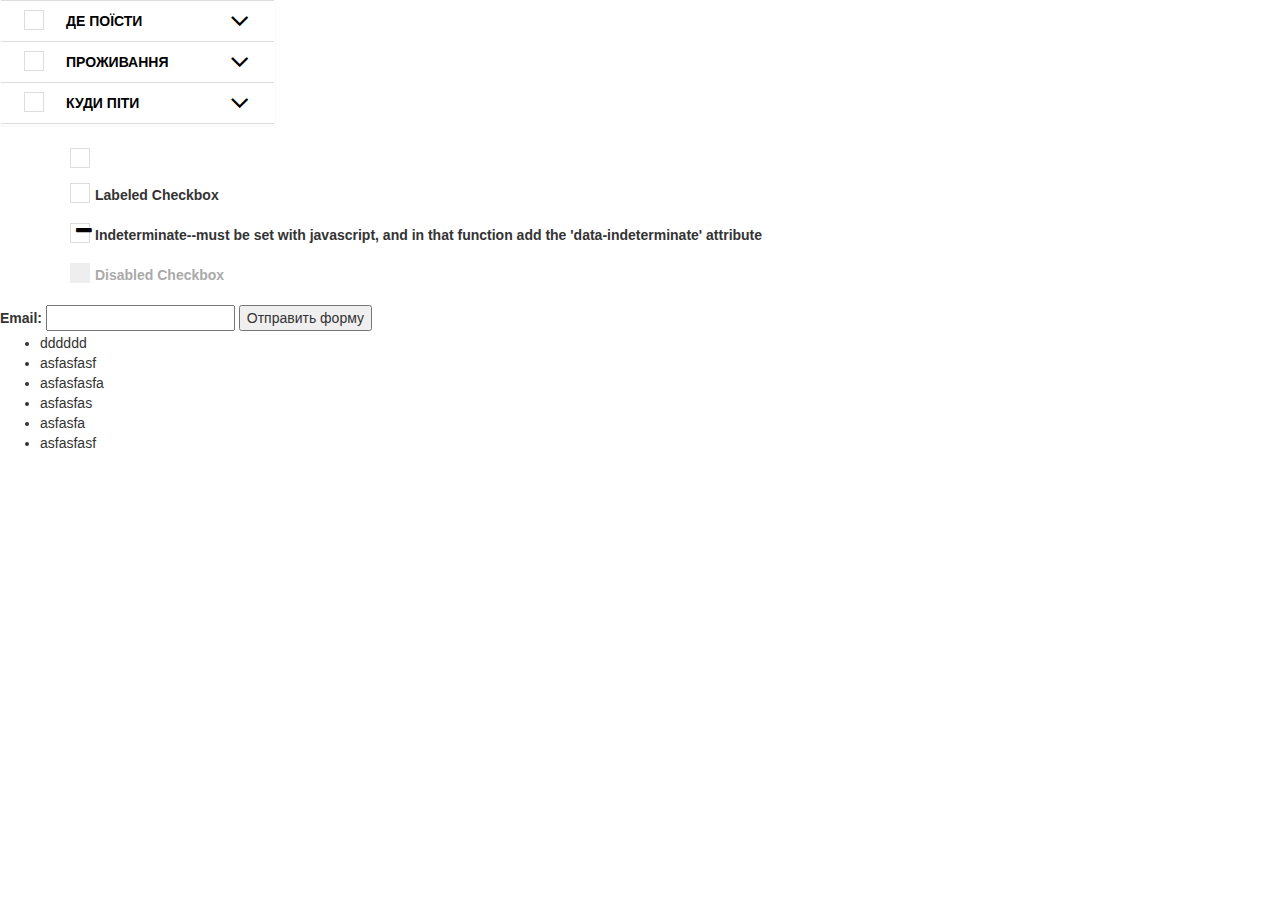
<file: acordion.html>
<!DOCTYPE html>
<html>
<head>
<title>Acordion</title>
 <meta charset="utf-8">
  <link href="fonts/font-awesome-4.4.0/css/font-awesome.min.css" rel="stylesheet">
 <link rel="stylesheet" type="text/css" href="acordion-style.css">
 <link href="css/bootstrap.css" rel="stylesheet">
 <link href="css/bootstrap-theme.css" rel="stylesheet">
 <script src="js/jquery-2.1.4.js"></script>
 <script src="js/bootstrap.js"></script>
 <style type="text/css">
</style>
<body>
<div id="Acordion">
  <div class="list-group panel">
  <div class="ac-option">
    <div class="custom-checkbox">
        <input type="checkbox" id="cb1-1">
        <label for="cb1-1"></label>
      </div>
  <a href="#demo3" class="list-group-item list-group-item-success strong" data-toggle="collapse" data-parent="#Acordion">
    
  ДЕ ПОЇСТИ 
  <i class="fa fa-angle-down"></i>
  </a>
  </div>
    <div class="collapse" id="demo3">
     <div class="ac-suboption">
      <div class="custom-checkbox">
        <input type="checkbox" id="cb1-2">
        <label for="cb1-2"></label>
      </div>
      <a href="#" class="list-group-item">Нічні клуби</a>
      </div>
      <div class="ac-suboption">
       <div class="custom-checkbox">
        <input type="checkbox" id="cb1-3">
        <label for="cb1-3"></label>
      </div>
      <a href="#" class="list-group-item">Театри</a>
      </div>
      <div class="ac-suboption">
       <div class="custom-checkbox">
        <input type="checkbox" id="cb1-4">
        <label for="cb1-4"></label>
      </div>
      <a href="#" class="list-group-item">Кінотеатри</a>
      </div>
      <div class="ac-suboption">
       <div class="custom-checkbox">
        <input type="checkbox" id="cb1-5">
        <label for="cb1-5"></label>
      </div>
      <a href="#" class="list-group-item">Розваги</a>
      </div>
      <div class="ac-suboption">
       <div class="custom-checkbox">
        <input type="checkbox" id="cb1-6">
        <label for="cb1-6"></label>
      </div>
      <a href="#" class="list-group-item">Шопінг</a>
      </div>
    </div>
    <div class="ac-option">
    <div class="custom-checkbox">
        <input type="checkbox" id="cb2-1">
        <label for="cb2-1"></label>
      </div>
    <a href="#demo4" class="list-group-item list-group-item-success strong" data-toggle="collapse" data-parent="#Acordion">ПРОЖИВАННЯ <i class="fa fa-angle-down"></i></a>
    </div>
    <div class="collapse" id="demo4">
      <div class="ac-suboption">
      <div class="custom-checkbox">
        <input type="checkbox" id="cb2-2">
        <label for="cb2-2"></label>
      </div>
      <a href="#" class="list-group-item">Нічні клуби</a>
      </div>
      <div class="ac-suboption">
       <div class="custom-checkbox">
        <input type="checkbox" id="cb2-3">
        <label for="cb2-3"></label>
      </div>
      <a href="#" class="list-group-item">Театри</a>
      </div>
      <div class="ac-suboption">
       <div class="custom-checkbox">
        <input type="checkbox" id="cb2-4">
        <label for="cb2-4"></label>
      </div>
      <a href="#" class="list-group-item">Кінотеатри</a>
      </div>
      <div class="ac-suboption">
       <div class="custom-checkbox">
        <input type="checkbox" id="cb2-5">
        <label for="cb2-5"></label>
      </div>
      <a href="#" class="list-group-item">Розваги</a>
      </div>
      <div class="ac-suboption">
       <div class="custom-checkbox">
        <input type="checkbox" id="cb2-6">
        <label for="cb2-6"></label>
      </div>
      <a href="#" class="list-group-item">Шопінг</a>
      </div>
    </div>
    <div class="ac-option">
    <div class="custom-checkbox">
        <input type="checkbox" id="cb3-1">
        <label for="cb3-1"></label>
      </div>
    <a href="#demo5" class="list-group-item list-group-item-success strong" data-toggle="collapse" data-parent="#Acordion">КУДИ ПІТИ <i class="fa fa-angle-down"></i></i></a>
    </div>
    <div class="collapse" id="demo5">
     <div class="ac-suboption">
      <div class="custom-checkbox">
        <input type="checkbox" id="cb3-2">
        <label for="cb3-2"></label>
      </div>
      <a href="#" class="list-group-item">Нічні клуби</a>
      </div>
      <div class="ac-suboption">
       <div class="custom-checkbox">
        <input type="checkbox" id="cb3-3">
        <label for="cb3-3"></label>
      </div>
      <a href="#" class="list-group-item">Театри</a>
      </div>
      <div class="ac-suboption">
       <div class="custom-checkbox">
        <input type="checkbox" id="cb3-4">
        <label for="cb3-4"></label>
      </div>
      <a href="#" class="list-group-item">Кінотеатри</a>
      </div>
      <div class="ac-suboption">
       <div class="custom-checkbox">
        <input type="checkbox" id="cb3-5">
        <label for="cb3-5"></label>
      </div>
      <a href="#" class="list-group-item">Розваги</a>
      </div>
      <div class="ac-suboption">
       <div class="custom-checkbox">
        <input type="checkbox" id="cb3-6">
        <label for="cb3-6"></label>
      </div>
      <a href="#" class="list-group-item">Шопінг</a>
      </div>
    </div>
  </div>
</div>




<div class="container">
  <div class="row">
    <div class="col-sm-12">
      <div class="custom-checkbox">
        <input type="checkbox" id="cb1">
        <label for="cb1"></label>
      </div>
      <br>
      <div class="custom-checkbox">
        <input type="checkbox" id="cb2">
        <label for="cb2">Labeled Checkbox</label>
      </div>
      <br>
      <div class="custom-checkbox">
        <input type="checkbox" data-indeterminate="" id="cb3">
        <label for="cb3">Indeterminate--must be set with javascript, and in that function add the 'data-indeterminate' attribute</label>
      </div>
      <br>
      <div class="custom-checkbox">
        <input type="checkbox" disabled="" id="cb4">
        <label for="cb4">Disabled Checkbox</label>
      </div>
      <br>
    </div>
  </div>
</div>
   

  <form action="" method="get">
<label for="email">Email:</label>
<input id="email" name="email" type="email" />
 
<button type="submit"> Отправить форму </button>
<ul contenteditable="true">
<li>dddddd</li>
<li>asfasfasf</li>
<li>asfasfasfa</li>
<li>asfasfas</li>
<li>asfasfa</li>
<li>asfasfasf</li>
</ul>
</body>
</head>
</html>
</file>
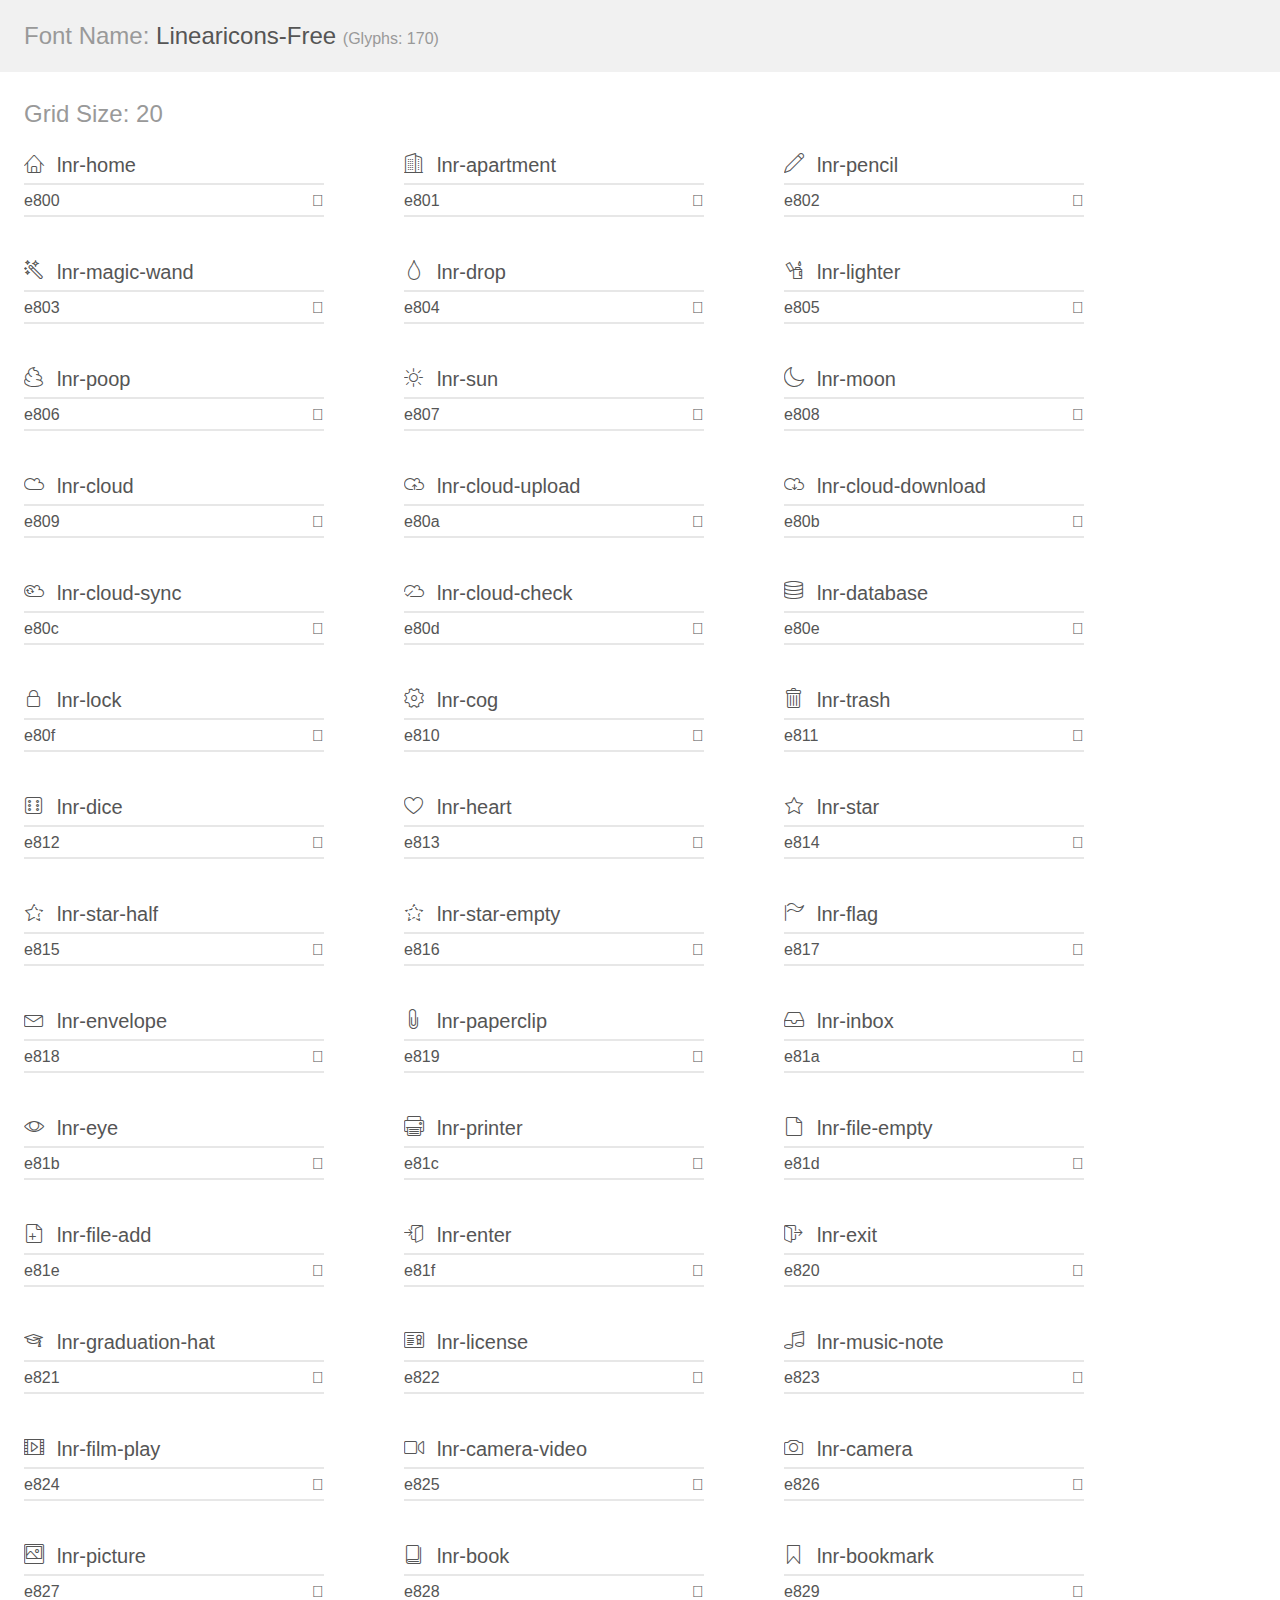
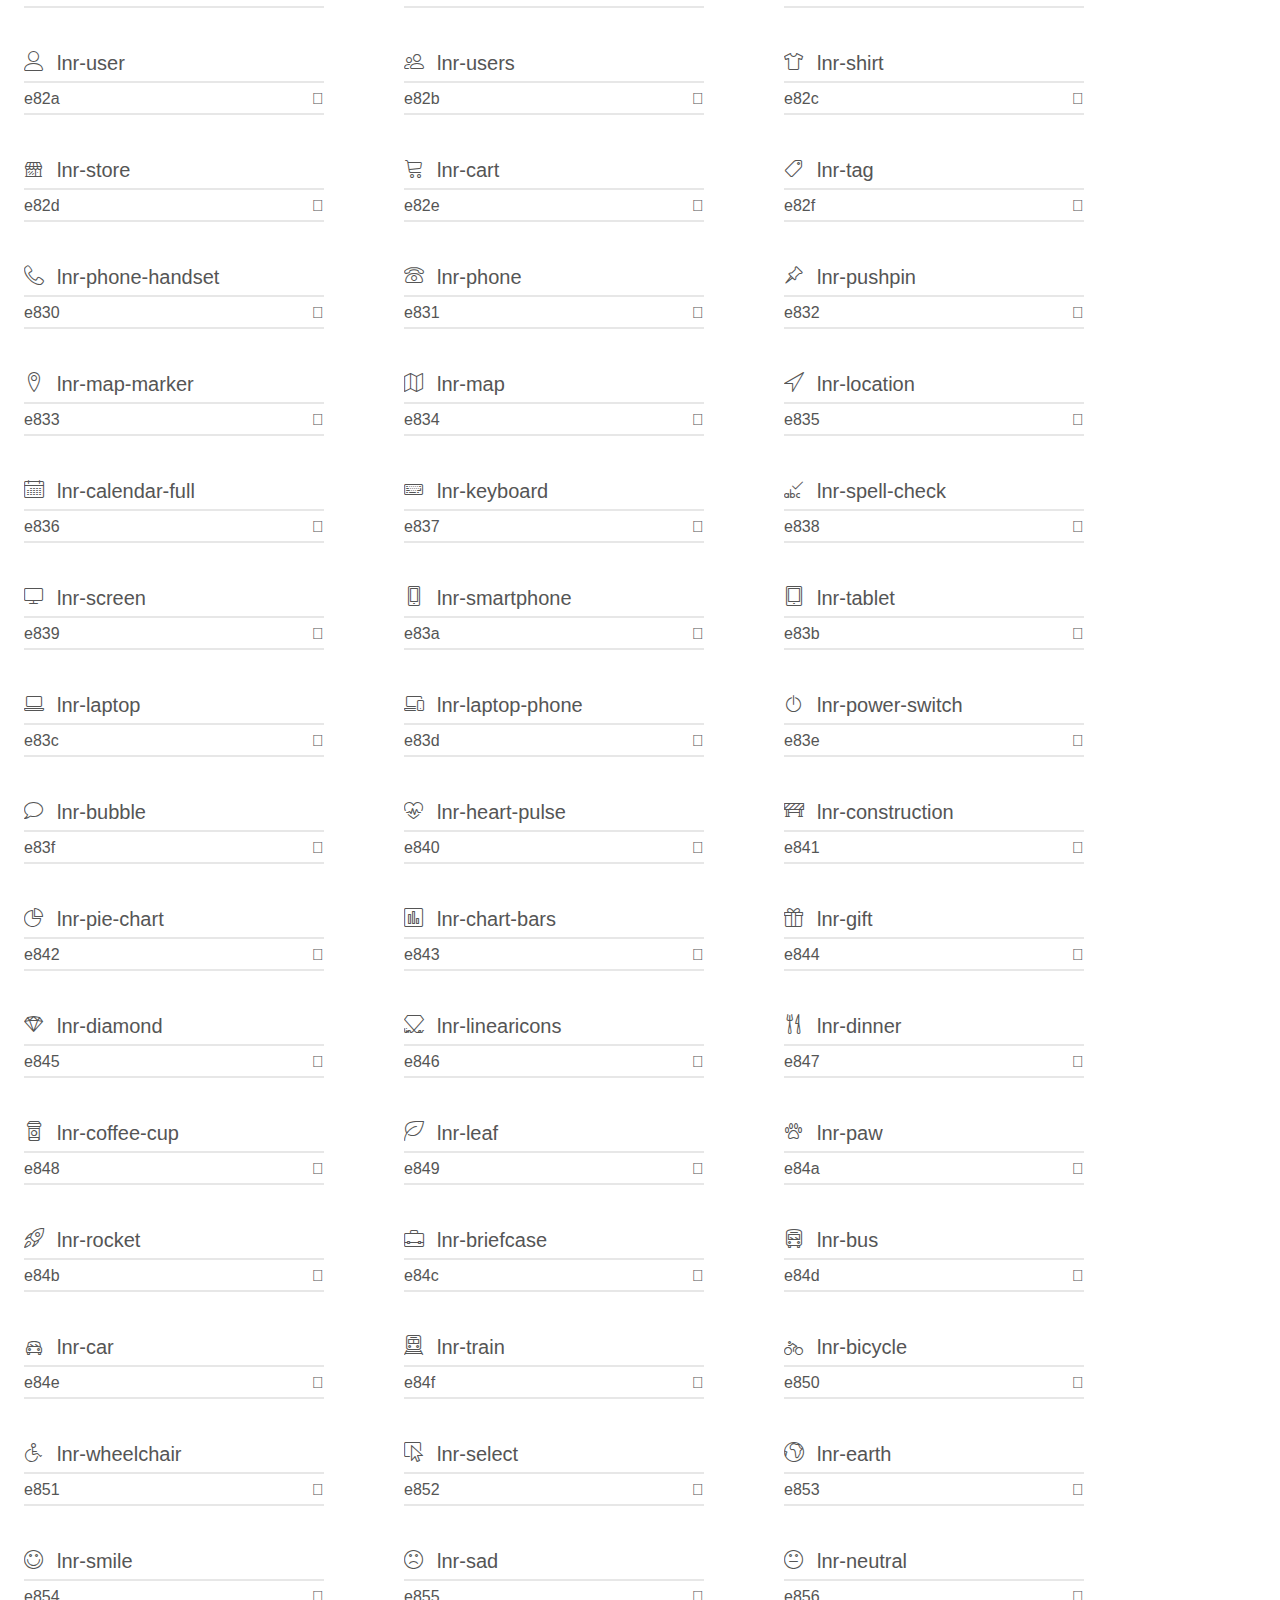
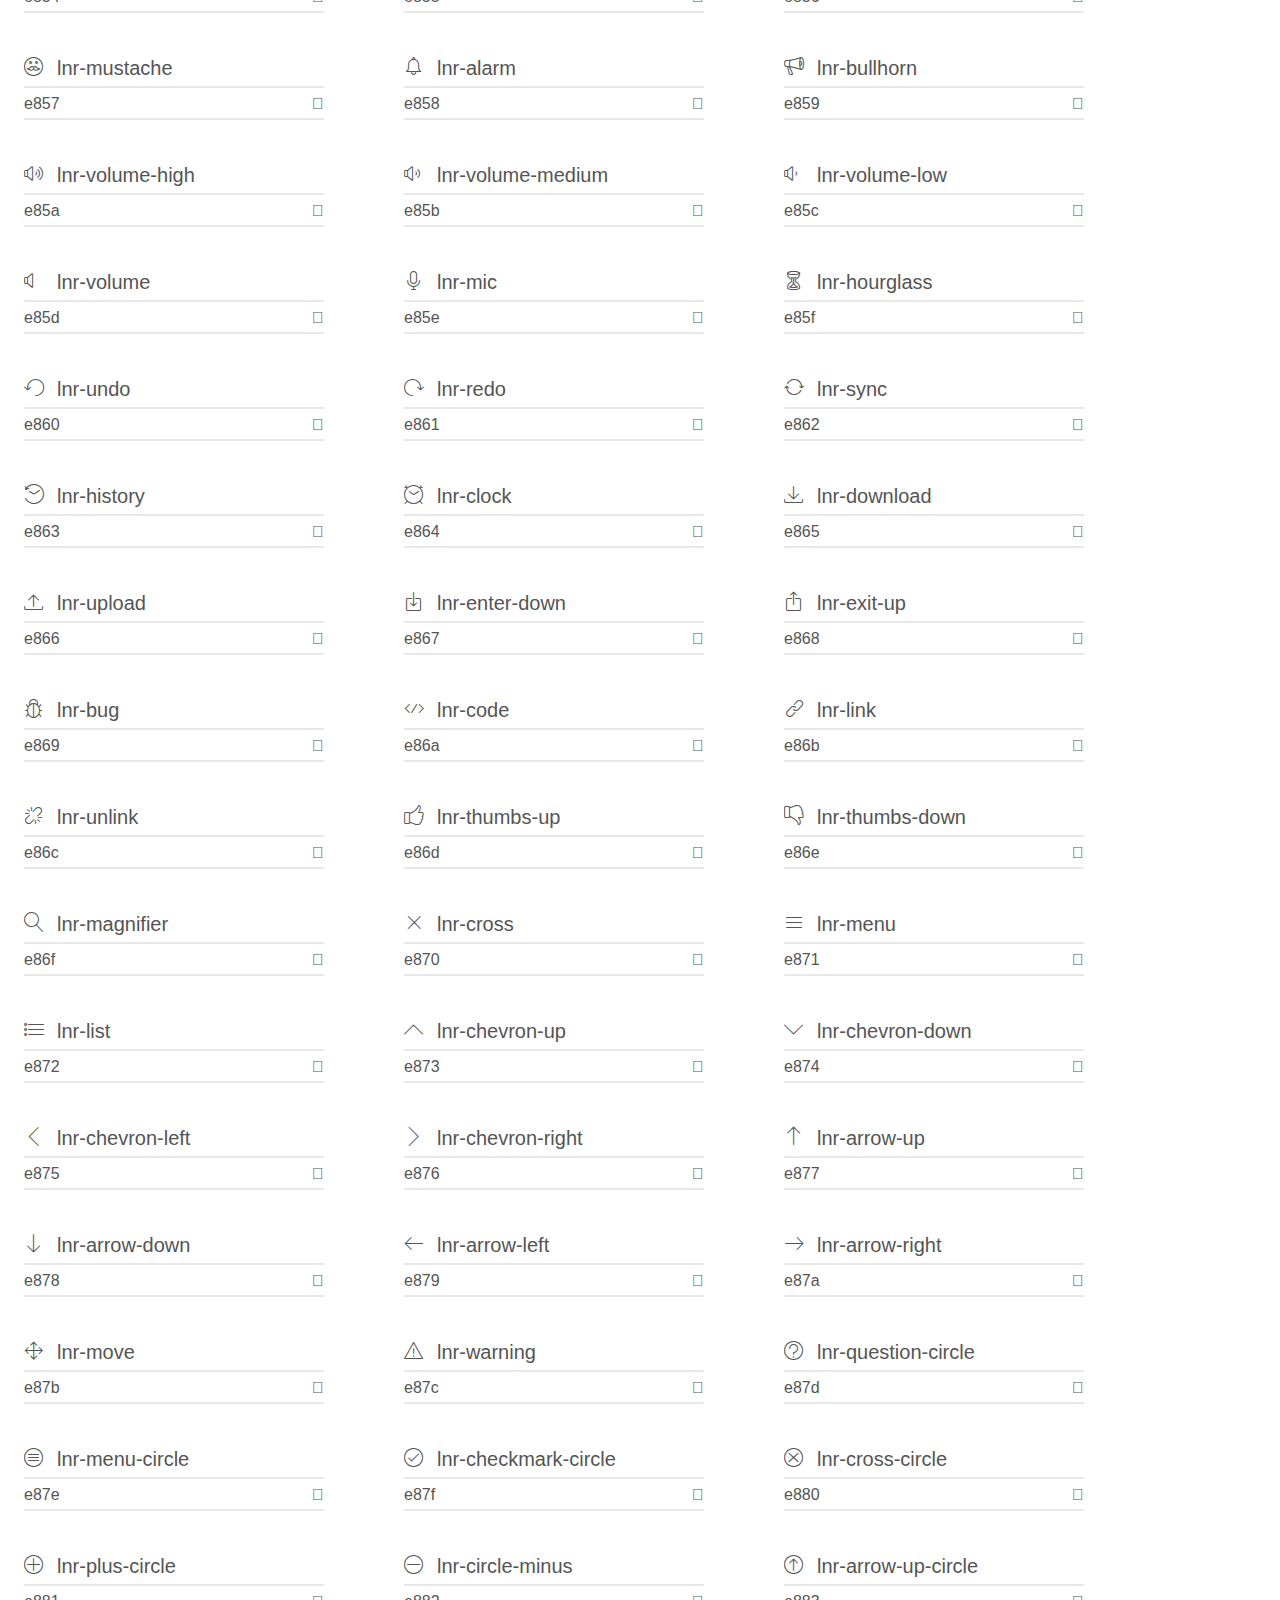
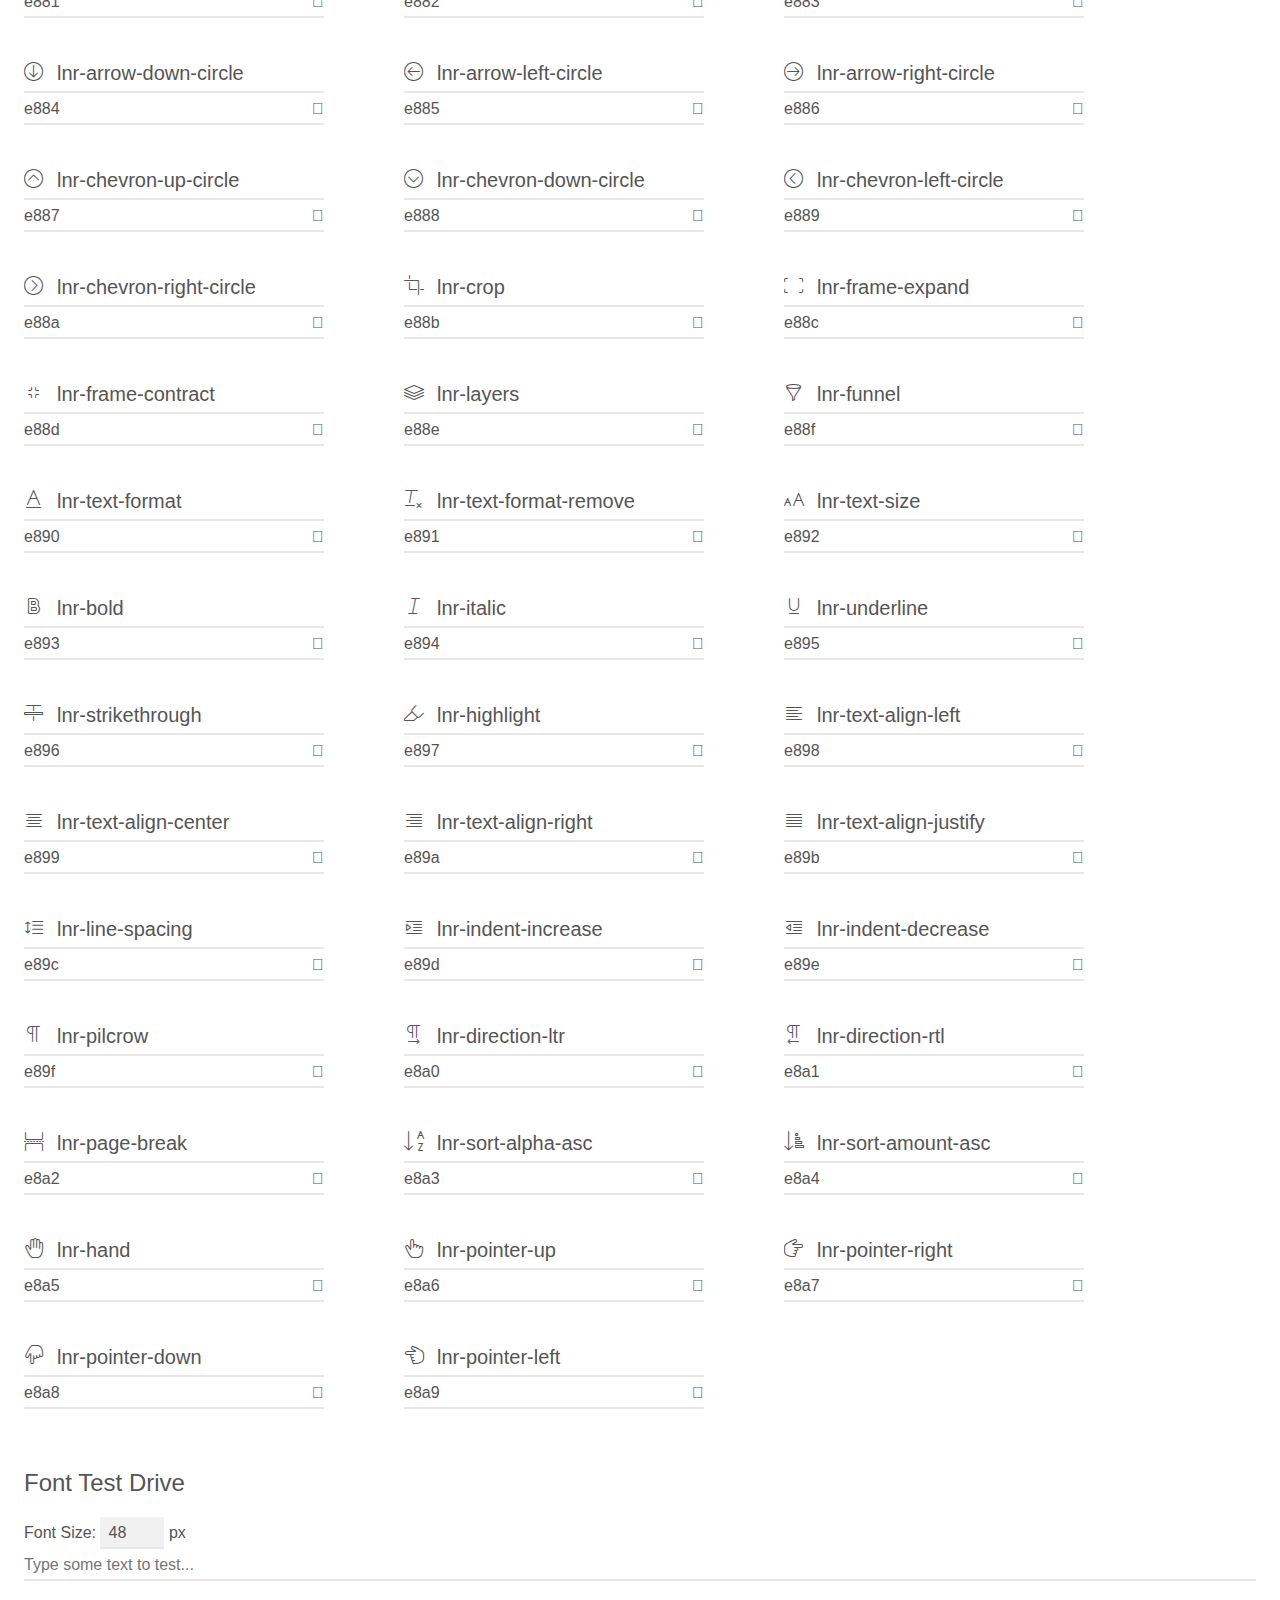
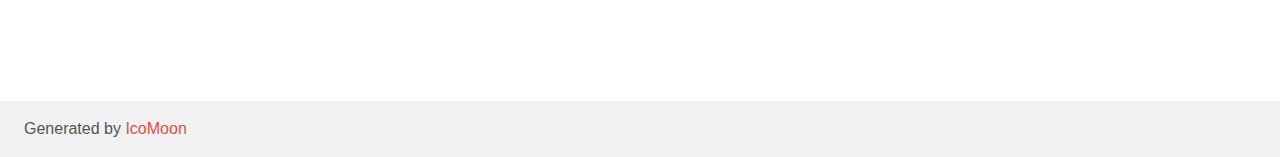
<file: fonts/Linearicons/Web Font/demo.html>
<!doctype html>
<html>
<head>
	<meta charset="utf-8">
	<title>IcoMoon Demo</title>
	<meta name="description" content="An Icon Font Generated By IcoMoon.io">
	<meta name="viewport" content="width=device-width">
	<link rel="stylesheet" href="demo-files/demo.css">
	<link rel="stylesheet" href="style.css"></head>
<body>
	<div class="bgc1 clearfix">
		<h1 class="mhmm mvm"><span class="fgc1">Font Name:</span> Linearicons-Free <small class="fgc1">(Glyphs:&nbsp;170)</small></h1>
	</div>
	<div class="clearfix mhl ptl">
		<h1 class="mvm mtn fgc1">Grid Size: 20</h1>
		<div class="glyph fs1">
			<div class="clearfix bshadow0 pbs">
				<span class="lnr lnr-home">
				
				</span>
				<span class="mls"> lnr-home</span>
			</div>
			<fieldset class="fs0 size1of1 clearfix hidden-false">
				<input type="text" readonly value="e800" class="unit size1of2" />
				<input type="text" maxlength="1" readonly value="&#xe800;" class="unitRight size1of2 talign-right" />
			</fieldset>
			<div class="fs0 bshadow0 clearfix hidden-true">
				<span class="unit pvs fgc1">liga: </span>
				<input type="text" readonly value="home, building" class="liga unitRight" />
			</div>
		</div>
		<div class="glyph fs1">
			<div class="clearfix bshadow0 pbs">
				<span class="lnr lnr-apartment">
				
				</span>
				<span class="mls"> lnr-apartment</span>
			</div>
			<fieldset class="fs0 size1of1 clearfix hidden-false">
				<input type="text" readonly value="e801" class="unit size1of2" />
				<input type="text" maxlength="1" readonly value="&#xe801;" class="unitRight size1of2 talign-right" />
			</fieldset>
			<div class="fs0 bshadow0 clearfix hidden-true">
				<span class="unit pvs fgc1">liga: </span>
				<input type="text" readonly value="apartment, building2" class="liga unitRight" />
			</div>
		</div>
		<div class="glyph fs1">
			<div class="clearfix bshadow0 pbs">
				<span class="lnr lnr-pencil">
				
				</span>
				<span class="mls"> lnr-pencil</span>
			</div>
			<fieldset class="fs0 size1of1 clearfix hidden-false">
				<input type="text" readonly value="e802" class="unit size1of2" />
				<input type="text" maxlength="1" readonly value="&#xe802;" class="unitRight size1of2 talign-right" />
			</fieldset>
			<div class="fs0 bshadow0 clearfix hidden-true">
				<span class="unit pvs fgc1">liga: </span>
				<input type="text" readonly value="pencil, write" class="liga unitRight" />
			</div>
		</div>
		<div class="glyph fs1">
			<div class="clearfix bshadow0 pbs">
				<span class="lnr lnr-magic-wand">
				
				</span>
				<span class="mls"> lnr-magic-wand</span>
			</div>
			<fieldset class="fs0 size1of1 clearfix hidden-false">
				<input type="text" readonly value="e803" class="unit size1of2" />
				<input type="text" maxlength="1" readonly value="&#xe803;" class="unitRight size1of2 talign-right" />
			</fieldset>
			<div class="fs0 bshadow0 clearfix hidden-true">
				<span class="unit pvs fgc1">liga: </span>
				<input type="text" readonly value="magic-wand, tool" class="liga unitRight" />
			</div>
		</div>
		<div class="glyph fs1">
			<div class="clearfix bshadow0 pbs">
				<span class="lnr lnr-drop">
				
				</span>
				<span class="mls"> lnr-drop</span>
			</div>
			<fieldset class="fs0 size1of1 clearfix hidden-false">
				<input type="text" readonly value="e804" class="unit size1of2" />
				<input type="text" maxlength="1" readonly value="&#xe804;" class="unitRight size1of2 talign-right" />
			</fieldset>
			<div class="fs0 bshadow0 clearfix hidden-true">
				<span class="unit pvs fgc1">liga: </span>
				<input type="text" readonly value="drop, droplet" class="liga unitRight" />
			</div>
		</div>
		<div class="glyph fs1">
			<div class="clearfix bshadow0 pbs">
				<span class="lnr lnr-lighter">
				
				</span>
				<span class="mls"> lnr-lighter</span>
			</div>
			<fieldset class="fs0 size1of1 clearfix hidden-false">
				<input type="text" readonly value="e805" class="unit size1of2" />
				<input type="text" maxlength="1" readonly value="&#xe805;" class="unitRight size1of2 talign-right" />
			</fieldset>
			<div class="fs0 bshadow0 clearfix hidden-true">
				<span class="unit pvs fgc1">liga: </span>
				<input type="text" readonly value="lighter, fire" class="liga unitRight" />
			</div>
		</div>
		<div class="glyph fs1">
			<div class="clearfix bshadow0 pbs">
				<span class="lnr lnr-poop">
				
				</span>
				<span class="mls"> lnr-poop</span>
			</div>
			<fieldset class="fs0 size1of1 clearfix hidden-false">
				<input type="text" readonly value="e806" class="unit size1of2" />
				<input type="text" maxlength="1" readonly value="&#xe806;" class="unitRight size1of2 talign-right" />
			</fieldset>
			<div class="fs0 bshadow0 clearfix hidden-true">
				<span class="unit pvs fgc1">liga: </span>
				<input type="text" readonly value="poop, toilet" class="liga unitRight" />
			</div>
		</div>
		<div class="glyph fs1">
			<div class="clearfix bshadow0 pbs">
				<span class="lnr lnr-sun">
				
				</span>
				<span class="mls"> lnr-sun</span>
			</div>
			<fieldset class="fs0 size1of1 clearfix hidden-false">
				<input type="text" readonly value="e807" class="unit size1of2" />
				<input type="text" maxlength="1" readonly value="&#xe807;" class="unitRight size1of2 talign-right" />
			</fieldset>
			<div class="fs0 bshadow0 clearfix hidden-true">
				<span class="unit pvs fgc1">liga: </span>
				<input type="text" readonly value="sun, brightness" class="liga unitRight" />
			</div>
		</div>
		<div class="glyph fs1">
			<div class="clearfix bshadow0 pbs">
				<span class="lnr lnr-moon">
				
				</span>
				<span class="mls"> lnr-moon</span>
			</div>
			<fieldset class="fs0 size1of1 clearfix hidden-false">
				<input type="text" readonly value="e808" class="unit size1of2" />
				<input type="text" maxlength="1" readonly value="&#xe808;" class="unitRight size1of2 talign-right" />
			</fieldset>
			<div class="fs0 bshadow0 clearfix hidden-true">
				<span class="unit pvs fgc1">liga: </span>
				<input type="text" readonly value="moon, night" class="liga unitRight" />
			</div>
		</div>
		<div class="glyph fs1">
			<div class="clearfix bshadow0 pbs">
				<span class="lnr lnr-cloud">
				
				</span>
				<span class="mls"> lnr-cloud</span>
			</div>
			<fieldset class="fs0 size1of1 clearfix hidden-false">
				<input type="text" readonly value="e809" class="unit size1of2" />
				<input type="text" maxlength="1" readonly value="&#xe809;" class="unitRight size1of2 talign-right" />
			</fieldset>
			<div class="fs0 bshadow0 clearfix hidden-true">
				<span class="unit pvs fgc1">liga: </span>
				<input type="text" readonly value="cloud, weather" class="liga unitRight" />
			</div>
		</div>
		<div class="glyph fs1">
			<div class="clearfix bshadow0 pbs">
				<span class="lnr lnr-cloud-upload">
				
				</span>
				<span class="mls"> lnr-cloud-upload</span>
			</div>
			<fieldset class="fs0 size1of1 clearfix hidden-false">
				<input type="text" readonly value="e80a" class="unit size1of2" />
				<input type="text" maxlength="1" readonly value="&#xe80a;" class="unitRight size1of2 talign-right" />
			</fieldset>
			<div class="fs0 bshadow0 clearfix hidden-true">
				<span class="unit pvs fgc1">liga: </span>
				<input type="text" readonly value="cloud-upload, cloud2" class="liga unitRight" />
			</div>
		</div>
		<div class="glyph fs1">
			<div class="clearfix bshadow0 pbs">
				<span class="lnr lnr-cloud-download">
				
				</span>
				<span class="mls"> lnr-cloud-download</span>
			</div>
			<fieldset class="fs0 size1of1 clearfix hidden-false">
				<input type="text" readonly value="e80b" class="unit size1of2" />
				<input type="text" maxlength="1" readonly value="&#xe80b;" class="unitRight size1of2 talign-right" />
			</fieldset>
			<div class="fs0 bshadow0 clearfix hidden-true">
				<span class="unit pvs fgc1">liga: </span>
				<input type="text" readonly value="cloud-download, cloud3" class="liga unitRight" />
			</div>
		</div>
		<div class="glyph fs1">
			<div class="clearfix bshadow0 pbs">
				<span class="lnr lnr-cloud-sync">
				
				</span>
				<span class="mls"> lnr-cloud-sync</span>
			</div>
			<fieldset class="fs0 size1of1 clearfix hidden-false">
				<input type="text" readonly value="e80c" class="unit size1of2" />
				<input type="text" maxlength="1" readonly value="&#xe80c;" class="unitRight size1of2 talign-right" />
			</fieldset>
			<div class="fs0 bshadow0 clearfix hidden-true">
				<span class="unit pvs fgc1">liga: </span>
				<input type="text" readonly value="cloud-sync, cloud4" class="liga unitRight" />
			</div>
		</div>
		<div class="glyph fs1">
			<div class="clearfix bshadow0 pbs">
				<span class="lnr lnr-cloud-check">
				
				</span>
				<span class="mls"> lnr-cloud-check</span>
			</div>
			<fieldset class="fs0 size1of1 clearfix hidden-false">
				<input type="text" readonly value="e80d" class="unit size1of2" />
				<input type="text" maxlength="1" readonly value="&#xe80d;" class="unitRight size1of2 talign-right" />
			</fieldset>
			<div class="fs0 bshadow0 clearfix hidden-true">
				<span class="unit pvs fgc1">liga: </span>
				<input type="text" readonly value="cloud-check, cloud5" class="liga unitRight" />
			</div>
		</div>
		<div class="glyph fs1">
			<div class="clearfix bshadow0 pbs">
				<span class="lnr lnr-database">
				
				</span>
				<span class="mls"> lnr-database</span>
			</div>
			<fieldset class="fs0 size1of1 clearfix hidden-false">
				<input type="text" readonly value="e80e" class="unit size1of2" />
				<input type="text" maxlength="1" readonly value="&#xe80e;" class="unitRight size1of2 talign-right" />
			</fieldset>
			<div class="fs0 bshadow0 clearfix hidden-true">
				<span class="unit pvs fgc1">liga: </span>
				<input type="text" readonly value="database, storage" class="liga unitRight" />
			</div>
		</div>
		<div class="glyph fs1">
			<div class="clearfix bshadow0 pbs">
				<span class="lnr lnr-lock">
				
				</span>
				<span class="mls"> lnr-lock</span>
			</div>
			<fieldset class="fs0 size1of1 clearfix hidden-false">
				<input type="text" readonly value="e80f" class="unit size1of2" />
				<input type="text" maxlength="1" readonly value="&#xe80f;" class="unitRight size1of2 talign-right" />
			</fieldset>
			<div class="fs0 bshadow0 clearfix hidden-true">
				<span class="unit pvs fgc1">liga: </span>
				<input type="text" readonly value="lock, privacy" class="liga unitRight" />
			</div>
		</div>
		<div class="glyph fs1">
			<div class="clearfix bshadow0 pbs">
				<span class="lnr lnr-cog">
				
				</span>
				<span class="mls"> lnr-cog</span>
			</div>
			<fieldset class="fs0 size1of1 clearfix hidden-false">
				<input type="text" readonly value="e810" class="unit size1of2" />
				<input type="text" maxlength="1" readonly value="&#xe810;" class="unitRight size1of2 talign-right" />
			</fieldset>
			<div class="fs0 bshadow0 clearfix hidden-true">
				<span class="unit pvs fgc1">liga: </span>
				<input type="text" readonly value="cog, gear" class="liga unitRight" />
			</div>
		</div>
		<div class="glyph fs1">
			<div class="clearfix bshadow0 pbs">
				<span class="lnr lnr-trash">
				
				</span>
				<span class="mls"> lnr-trash</span>
			</div>
			<fieldset class="fs0 size1of1 clearfix hidden-false">
				<input type="text" readonly value="e811" class="unit size1of2" />
				<input type="text" maxlength="1" readonly value="&#xe811;" class="unitRight size1of2 talign-right" />
			</fieldset>
			<div class="fs0 bshadow0 clearfix hidden-true">
				<span class="unit pvs fgc1">liga: </span>
				<input type="text" readonly value="trash, bin" class="liga unitRight" />
			</div>
		</div>
		<div class="glyph fs1">
			<div class="clearfix bshadow0 pbs">
				<span class="lnr lnr-dice">
				
				</span>
				<span class="mls"> lnr-dice</span>
			</div>
			<fieldset class="fs0 size1of1 clearfix hidden-false">
				<input type="text" readonly value="e812" class="unit size1of2" />
				<input type="text" maxlength="1" readonly value="&#xe812;" class="unitRight size1of2 talign-right" />
			</fieldset>
			<div class="fs0 bshadow0 clearfix hidden-true">
				<span class="unit pvs fgc1">liga: </span>
				<input type="text" readonly value="dice, game" class="liga unitRight" />
			</div>
		</div>
		<div class="glyph fs1">
			<div class="clearfix bshadow0 pbs">
				<span class="lnr lnr-heart">
				
				</span>
				<span class="mls"> lnr-heart</span>
			</div>
			<fieldset class="fs0 size1of1 clearfix hidden-false">
				<input type="text" readonly value="e813" class="unit size1of2" />
				<input type="text" maxlength="1" readonly value="&#xe813;" class="unitRight size1of2 talign-right" />
			</fieldset>
			<div class="fs0 bshadow0 clearfix hidden-true">
				<span class="unit pvs fgc1">liga: </span>
				<input type="text" readonly value="heart, love" class="liga unitRight" />
			</div>
		</div>
		<div class="glyph fs1">
			<div class="clearfix bshadow0 pbs">
				<span class="lnr lnr-star">
				
				</span>
				<span class="mls"> lnr-star</span>
			</div>
			<fieldset class="fs0 size1of1 clearfix hidden-false">
				<input type="text" readonly value="e814" class="unit size1of2" />
				<input type="text" maxlength="1" readonly value="&#xe814;" class="unitRight size1of2 talign-right" />
			</fieldset>
			<div class="fs0 bshadow0 clearfix hidden-true">
				<span class="unit pvs fgc1">liga: </span>
				<input type="text" readonly value="star, rating" class="liga unitRight" />
			</div>
		</div>
		<div class="glyph fs1">
			<div class="clearfix bshadow0 pbs">
				<span class="lnr lnr-star-half">
				
				</span>
				<span class="mls"> lnr-star-half</span>
			</div>
			<fieldset class="fs0 size1of1 clearfix hidden-false">
				<input type="text" readonly value="e815" class="unit size1of2" />
				<input type="text" maxlength="1" readonly value="&#xe815;" class="unitRight size1of2 talign-right" />
			</fieldset>
			<div class="fs0 bshadow0 clearfix hidden-true">
				<span class="unit pvs fgc1">liga: </span>
				<input type="text" readonly value="star-half, rating2" class="liga unitRight" />
			</div>
		</div>
		<div class="glyph fs1">
			<div class="clearfix bshadow0 pbs">
				<span class="lnr lnr-star-empty">
				
				</span>
				<span class="mls"> lnr-star-empty</span>
			</div>
			<fieldset class="fs0 size1of1 clearfix hidden-false">
				<input type="text" readonly value="e816" class="unit size1of2" />
				<input type="text" maxlength="1" readonly value="&#xe816;" class="unitRight size1of2 talign-right" />
			</fieldset>
			<div class="fs0 bshadow0 clearfix hidden-true">
				<span class="unit pvs fgc1">liga: </span>
				<input type="text" readonly value="star-empty, rating3" class="liga unitRight" />
			</div>
		</div>
		<div class="glyph fs1">
			<div class="clearfix bshadow0 pbs">
				<span class="lnr lnr-flag">
				
				</span>
				<span class="mls"> lnr-flag</span>
			</div>
			<fieldset class="fs0 size1of1 clearfix hidden-false">
				<input type="text" readonly value="e817" class="unit size1of2" />
				<input type="text" maxlength="1" readonly value="&#xe817;" class="unitRight size1of2 talign-right" />
			</fieldset>
			<div class="fs0 bshadow0 clearfix hidden-true">
				<span class="unit pvs fgc1">liga: </span>
				<input type="text" readonly value="flag, report" class="liga unitRight" />
			</div>
		</div>
		<div class="glyph fs1">
			<div class="clearfix bshadow0 pbs">
				<span class="lnr lnr-envelope">
				
				</span>
				<span class="mls"> lnr-envelope</span>
			</div>
			<fieldset class="fs0 size1of1 clearfix hidden-false">
				<input type="text" readonly value="e818" class="unit size1of2" />
				<input type="text" maxlength="1" readonly value="&#xe818;" class="unitRight size1of2 talign-right" />
			</fieldset>
			<div class="fs0 bshadow0 clearfix hidden-true">
				<span class="unit pvs fgc1">liga: </span>
				<input type="text" readonly value="envelope, mail" class="liga unitRight" />
			</div>
		</div>
		<div class="glyph fs1">
			<div class="clearfix bshadow0 pbs">
				<span class="lnr lnr-paperclip">
				
				</span>
				<span class="mls"> lnr-paperclip</span>
			</div>
			<fieldset class="fs0 size1of1 clearfix hidden-false">
				<input type="text" readonly value="e819" class="unit size1of2" />
				<input type="text" maxlength="1" readonly value="&#xe819;" class="unitRight size1of2 talign-right" />
			</fieldset>
			<div class="fs0 bshadow0 clearfix hidden-true">
				<span class="unit pvs fgc1">liga: </span>
				<input type="text" readonly value="paperclip, attachment" class="liga unitRight" />
			</div>
		</div>
		<div class="glyph fs1">
			<div class="clearfix bshadow0 pbs">
				<span class="lnr lnr-inbox">
				
				</span>
				<span class="mls"> lnr-inbox</span>
			</div>
			<fieldset class="fs0 size1of1 clearfix hidden-false">
				<input type="text" readonly value="e81a" class="unit size1of2" />
				<input type="text" maxlength="1" readonly value="&#xe81a;" class="unitRight size1of2 talign-right" />
			</fieldset>
			<div class="fs0 bshadow0 clearfix hidden-true">
				<span class="unit pvs fgc1">liga: </span>
				<input type="text" readonly value="inbox, drawer" class="liga unitRight" />
			</div>
		</div>
		<div class="glyph fs1">
			<div class="clearfix bshadow0 pbs">
				<span class="lnr lnr-eye">
				
				</span>
				<span class="mls"> lnr-eye</span>
			</div>
			<fieldset class="fs0 size1of1 clearfix hidden-false">
				<input type="text" readonly value="e81b" class="unit size1of2" />
				<input type="text" maxlength="1" readonly value="&#xe81b;" class="unitRight size1of2 talign-right" />
			</fieldset>
			<div class="fs0 bshadow0 clearfix hidden-true">
				<span class="unit pvs fgc1">liga: </span>
				<input type="text" readonly value="eye, vision" class="liga unitRight" />
			</div>
		</div>
		<div class="glyph fs1">
			<div class="clearfix bshadow0 pbs">
				<span class="lnr lnr-printer">
				
				</span>
				<span class="mls"> lnr-printer</span>
			</div>
			<fieldset class="fs0 size1of1 clearfix hidden-false">
				<input type="text" readonly value="e81c" class="unit size1of2" />
				<input type="text" maxlength="1" readonly value="&#xe81c;" class="unitRight size1of2 talign-right" />
			</fieldset>
			<div class="fs0 bshadow0 clearfix hidden-true">
				<span class="unit pvs fgc1">liga: </span>
				<input type="text" readonly value="printer, print" class="liga unitRight" />
			</div>
		</div>
		<div class="glyph fs1">
			<div class="clearfix bshadow0 pbs">
				<span class="lnr lnr-file-empty">
				
				</span>
				<span class="mls"> lnr-file-empty</span>
			</div>
			<fieldset class="fs0 size1of1 clearfix hidden-false">
				<input type="text" readonly value="e81d" class="unit size1of2" />
				<input type="text" maxlength="1" readonly value="&#xe81d;" class="unitRight size1of2 talign-right" />
			</fieldset>
			<div class="fs0 bshadow0 clearfix hidden-true">
				<span class="unit pvs fgc1">liga: </span>
				<input type="text" readonly value="file-empty, file" class="liga unitRight" />
			</div>
		</div>
		<div class="glyph fs1">
			<div class="clearfix bshadow0 pbs">
				<span class="lnr lnr-file-add">
				
				</span>
				<span class="mls"> lnr-file-add</span>
			</div>
			<fieldset class="fs0 size1of1 clearfix hidden-false">
				<input type="text" readonly value="e81e" class="unit size1of2" />
				<input type="text" maxlength="1" readonly value="&#xe81e;" class="unitRight size1of2 talign-right" />
			</fieldset>
			<div class="fs0 bshadow0 clearfix hidden-true">
				<span class="unit pvs fgc1">liga: </span>
				<input type="text" readonly value="file-add, file2" class="liga unitRight" />
			</div>
		</div>
		<div class="glyph fs1">
			<div class="clearfix bshadow0 pbs">
				<span class="lnr lnr-enter">
				
				</span>
				<span class="mls"> lnr-enter</span>
			</div>
			<fieldset class="fs0 size1of1 clearfix hidden-false">
				<input type="text" readonly value="e81f" class="unit size1of2" />
				<input type="text" maxlength="1" readonly value="&#xe81f;" class="unitRight size1of2 talign-right" />
			</fieldset>
			<div class="fs0 bshadow0 clearfix hidden-true">
				<span class="unit pvs fgc1">liga: </span>
				<input type="text" readonly value="enter, door" class="liga unitRight" />
			</div>
		</div>
		<div class="glyph fs1">
			<div class="clearfix bshadow0 pbs">
				<span class="lnr lnr-exit">
				
				</span>
				<span class="mls"> lnr-exit</span>
			</div>
			<fieldset class="fs0 size1of1 clearfix hidden-false">
				<input type="text" readonly value="e820" class="unit size1of2" />
				<input type="text" maxlength="1" readonly value="&#xe820;" class="unitRight size1of2 talign-right" />
			</fieldset>
			<div class="fs0 bshadow0 clearfix hidden-true">
				<span class="unit pvs fgc1">liga: </span>
				<input type="text" readonly value="exit, door2" class="liga unitRight" />
			</div>
		</div>
		<div class="glyph fs1">
			<div class="clearfix bshadow0 pbs">
				<span class="lnr lnr-graduation-hat">
				
				</span>
				<span class="mls"> lnr-graduation-hat</span>
			</div>
			<fieldset class="fs0 size1of1 clearfix hidden-false">
				<input type="text" readonly value="e821" class="unit size1of2" />
				<input type="text" maxlength="1" readonly value="&#xe821;" class="unitRight size1of2 talign-right" />
			</fieldset>
			<div class="fs0 bshadow0 clearfix hidden-true">
				<span class="unit pvs fgc1">liga: </span>
				<input type="text" readonly value="graduation-hat, education" class="liga unitRight" />
			</div>
		</div>
		<div class="glyph fs1">
			<div class="clearfix bshadow0 pbs">
				<span class="lnr lnr-license">
				
				</span>
				<span class="mls"> lnr-license</span>
			</div>
			<fieldset class="fs0 size1of1 clearfix hidden-false">
				<input type="text" readonly value="e822" class="unit size1of2" />
				<input type="text" maxlength="1" readonly value="&#xe822;" class="unitRight size1of2 talign-right" />
			</fieldset>
			<div class="fs0 bshadow0 clearfix hidden-true">
				<span class="unit pvs fgc1">liga: </span>
				<input type="text" readonly value="license, certificate" class="liga unitRight" />
			</div>
		</div>
		<div class="glyph fs1">
			<div class="clearfix bshadow0 pbs">
				<span class="lnr lnr-music-note">
				
				</span>
				<span class="mls"> lnr-music-note</span>
			</div>
			<fieldset class="fs0 size1of1 clearfix hidden-false">
				<input type="text" readonly value="e823" class="unit size1of2" />
				<input type="text" maxlength="1" readonly value="&#xe823;" class="unitRight size1of2 talign-right" />
			</fieldset>
			<div class="fs0 bshadow0 clearfix hidden-true">
				<span class="unit pvs fgc1">liga: </span>
				<input type="text" readonly value="music-note, music" class="liga unitRight" />
			</div>
		</div>
		<div class="glyph fs1">
			<div class="clearfix bshadow0 pbs">
				<span class="lnr lnr-film-play">
				
				</span>
				<span class="mls"> lnr-film-play</span>
			</div>
			<fieldset class="fs0 size1of1 clearfix hidden-false">
				<input type="text" readonly value="e824" class="unit size1of2" />
				<input type="text" maxlength="1" readonly value="&#xe824;" class="unitRight size1of2 talign-right" />
			</fieldset>
			<div class="fs0 bshadow0 clearfix hidden-true">
				<span class="unit pvs fgc1">liga: </span>
				<input type="text" readonly value="film-play, video" class="liga unitRight" />
			</div>
		</div>
		<div class="glyph fs1">
			<div class="clearfix bshadow0 pbs">
				<span class="lnr lnr-camera-video">
				
				</span>
				<span class="mls"> lnr-camera-video</span>
			</div>
			<fieldset class="fs0 size1of1 clearfix hidden-false">
				<input type="text" readonly value="e825" class="unit size1of2" />
				<input type="text" maxlength="1" readonly value="&#xe825;" class="unitRight size1of2 talign-right" />
			</fieldset>
			<div class="fs0 bshadow0 clearfix hidden-true">
				<span class="unit pvs fgc1">liga: </span>
				<input type="text" readonly value="camera-video, video2" class="liga unitRight" />
			</div>
		</div>
		<div class="glyph fs1">
			<div class="clearfix bshadow0 pbs">
				<span class="lnr lnr-camera">
				
				</span>
				<span class="mls"> lnr-camera</span>
			</div>
			<fieldset class="fs0 size1of1 clearfix hidden-false">
				<input type="text" readonly value="e826" class="unit size1of2" />
				<input type="text" maxlength="1" readonly value="&#xe826;" class="unitRight size1of2 talign-right" />
			</fieldset>
			<div class="fs0 bshadow0 clearfix hidden-true">
				<span class="unit pvs fgc1">liga: </span>
				<input type="text" readonly value="camera, photo" class="liga unitRight" />
			</div>
		</div>
		<div class="glyph fs1">
			<div class="clearfix bshadow0 pbs">
				<span class="lnr lnr-picture">
				
				</span>
				<span class="mls"> lnr-picture</span>
			</div>
			<fieldset class="fs0 size1of1 clearfix hidden-false">
				<input type="text" readonly value="e827" class="unit size1of2" />
				<input type="text" maxlength="1" readonly value="&#xe827;" class="unitRight size1of2 talign-right" />
			</fieldset>
			<div class="fs0 bshadow0 clearfix hidden-true">
				<span class="unit pvs fgc1">liga: </span>
				<input type="text" readonly value="picture, photo2" class="liga unitRight" />
			</div>
		</div>
		<div class="glyph fs1">
			<div class="clearfix bshadow0 pbs">
				<span class="lnr lnr-book">
				
				</span>
				<span class="mls"> lnr-book</span>
			</div>
			<fieldset class="fs0 size1of1 clearfix hidden-false">
				<input type="text" readonly value="e828" class="unit size1of2" />
				<input type="text" maxlength="1" readonly value="&#xe828;" class="unitRight size1of2 talign-right" />
			</fieldset>
			<div class="fs0 bshadow0 clearfix hidden-true">
				<span class="unit pvs fgc1">liga: </span>
				<input type="text" readonly value="book, read" class="liga unitRight" />
			</div>
		</div>
		<div class="glyph fs1">
			<div class="clearfix bshadow0 pbs">
				<span class="lnr lnr-bookmark">
				
				</span>
				<span class="mls"> lnr-bookmark</span>
			</div>
			<fieldset class="fs0 size1of1 clearfix hidden-false">
				<input type="text" readonly value="e829" class="unit size1of2" />
				<input type="text" maxlength="1" readonly value="&#xe829;" class="unitRight size1of2 talign-right" />
			</fieldset>
			<div class="fs0 bshadow0 clearfix hidden-true">
				<span class="unit pvs fgc1">liga: </span>
				<input type="text" readonly value="bookmark, ribbon" class="liga unitRight" />
			</div>
		</div>
		<div class="glyph fs1">
			<div class="clearfix bshadow0 pbs">
				<span class="lnr lnr-user">
				
				</span>
				<span class="mls"> lnr-user</span>
			</div>
			<fieldset class="fs0 size1of1 clearfix hidden-false">
				<input type="text" readonly value="e82a" class="unit size1of2" />
				<input type="text" maxlength="1" readonly value="&#xe82a;" class="unitRight size1of2 talign-right" />
			</fieldset>
			<div class="fs0 bshadow0 clearfix hidden-true">
				<span class="unit pvs fgc1">liga: </span>
				<input type="text" readonly value="user, persona" class="liga unitRight" />
			</div>
		</div>
		<div class="glyph fs1">
			<div class="clearfix bshadow0 pbs">
				<span class="lnr lnr-users">
				
				</span>
				<span class="mls"> lnr-users</span>
			</div>
			<fieldset class="fs0 size1of1 clearfix hidden-false">
				<input type="text" readonly value="e82b" class="unit size1of2" />
				<input type="text" maxlength="1" readonly value="&#xe82b;" class="unitRight size1of2 talign-right" />
			</fieldset>
			<div class="fs0 bshadow0 clearfix hidden-true">
				<span class="unit pvs fgc1">liga: </span>
				<input type="text" readonly value="users, group" class="liga unitRight" />
			</div>
		</div>
		<div class="glyph fs1">
			<div class="clearfix bshadow0 pbs">
				<span class="lnr lnr-shirt">
				
				</span>
				<span class="mls"> lnr-shirt</span>
			</div>
			<fieldset class="fs0 size1of1 clearfix hidden-false">
				<input type="text" readonly value="e82c" class="unit size1of2" />
				<input type="text" maxlength="1" readonly value="&#xe82c;" class="unitRight size1of2 talign-right" />
			</fieldset>
			<div class="fs0 bshadow0 clearfix hidden-true">
				<span class="unit pvs fgc1">liga: </span>
				<input type="text" readonly value="shirt, clothing" class="liga unitRight" />
			</div>
		</div>
		<div class="glyph fs1">
			<div class="clearfix bshadow0 pbs">
				<span class="lnr lnr-store">
				
				</span>
				<span class="mls"> lnr-store</span>
			</div>
			<fieldset class="fs0 size1of1 clearfix hidden-false">
				<input type="text" readonly value="e82d" class="unit size1of2" />
				<input type="text" maxlength="1" readonly value="&#xe82d;" class="unitRight size1of2 talign-right" />
			</fieldset>
			<div class="fs0 bshadow0 clearfix hidden-true">
				<span class="unit pvs fgc1">liga: </span>
				<input type="text" readonly value="store, shop" class="liga unitRight" />
			</div>
		</div>
		<div class="glyph fs1">
			<div class="clearfix bshadow0 pbs">
				<span class="lnr lnr-cart">
				
				</span>
				<span class="mls"> lnr-cart</span>
			</div>
			<fieldset class="fs0 size1of1 clearfix hidden-false">
				<input type="text" readonly value="e82e" class="unit size1of2" />
				<input type="text" maxlength="1" readonly value="&#xe82e;" class="unitRight size1of2 talign-right" />
			</fieldset>
			<div class="fs0 bshadow0 clearfix hidden-true">
				<span class="unit pvs fgc1">liga: </span>
				<input type="text" readonly value="cart, shop2" class="liga unitRight" />
			</div>
		</div>
		<div class="glyph fs1">
			<div class="clearfix bshadow0 pbs">
				<span class="lnr lnr-tag">
				
				</span>
				<span class="mls"> lnr-tag</span>
			</div>
			<fieldset class="fs0 size1of1 clearfix hidden-false">
				<input type="text" readonly value="e82f" class="unit size1of2" />
				<input type="text" maxlength="1" readonly value="&#xe82f;" class="unitRight size1of2 talign-right" />
			</fieldset>
			<div class="fs0 bshadow0 clearfix hidden-true">
				<span class="unit pvs fgc1">liga: </span>
				<input type="text" readonly value="tag, price" class="liga unitRight" />
			</div>
		</div>
		<div class="glyph fs1">
			<div class="clearfix bshadow0 pbs">
				<span class="lnr lnr-phone-handset">
				
				</span>
				<span class="mls"> lnr-phone-handset</span>
			</div>
			<fieldset class="fs0 size1of1 clearfix hidden-false">
				<input type="text" readonly value="e830" class="unit size1of2" />
				<input type="text" maxlength="1" readonly value="&#xe830;" class="unitRight size1of2 talign-right" />
			</fieldset>
			<div class="fs0 bshadow0 clearfix hidden-true">
				<span class="unit pvs fgc1">liga: </span>
				<input type="text" readonly value="phone-handset, telephone" class="liga unitRight" />
			</div>
		</div>
		<div class="glyph fs1">
			<div class="clearfix bshadow0 pbs">
				<span class="lnr lnr-phone">
				
				</span>
				<span class="mls"> lnr-phone</span>
			</div>
			<fieldset class="fs0 size1of1 clearfix hidden-false">
				<input type="text" readonly value="e831" class="unit size1of2" />
				<input type="text" maxlength="1" readonly value="&#xe831;" class="unitRight size1of2 talign-right" />
			</fieldset>
			<div class="fs0 bshadow0 clearfix hidden-true">
				<span class="unit pvs fgc1">liga: </span>
				<input type="text" readonly value="phone, telephone2" class="liga unitRight" />
			</div>
		</div>
		<div class="glyph fs1">
			<div class="clearfix bshadow0 pbs">
				<span class="lnr lnr-pushpin">
				
				</span>
				<span class="mls"> lnr-pushpin</span>
			</div>
			<fieldset class="fs0 size1of1 clearfix hidden-false">
				<input type="text" readonly value="e832" class="unit size1of2" />
				<input type="text" maxlength="1" readonly value="&#xe832;" class="unitRight size1of2 talign-right" />
			</fieldset>
			<div class="fs0 bshadow0 clearfix hidden-true">
				<span class="unit pvs fgc1">liga: </span>
				<input type="text" readonly value="pushpin, pin" class="liga unitRight" />
			</div>
		</div>
		<div class="glyph fs1">
			<div class="clearfix bshadow0 pbs">
				<span class="lnr lnr-map-marker">
				
				</span>
				<span class="mls"> lnr-map-marker</span>
			</div>
			<fieldset class="fs0 size1of1 clearfix hidden-false">
				<input type="text" readonly value="e833" class="unit size1of2" />
				<input type="text" maxlength="1" readonly value="&#xe833;" class="unitRight size1of2 talign-right" />
			</fieldset>
			<div class="fs0 bshadow0 clearfix hidden-true">
				<span class="unit pvs fgc1">liga: </span>
				<input type="text" readonly value="map-marker, pin2" class="liga unitRight" />
			</div>
		</div>
		<div class="glyph fs1">
			<div class="clearfix bshadow0 pbs">
				<span class="lnr lnr-map">
				
				</span>
				<span class="mls"> lnr-map</span>
			</div>
			<fieldset class="fs0 size1of1 clearfix hidden-false">
				<input type="text" readonly value="e834" class="unit size1of2" />
				<input type="text" maxlength="1" readonly value="&#xe834;" class="unitRight size1of2 talign-right" />
			</fieldset>
			<div class="fs0 bshadow0 clearfix hidden-true">
				<span class="unit pvs fgc1">liga: </span>
				<input type="text" readonly value="map, guide" class="liga unitRight" />
			</div>
		</div>
		<div class="glyph fs1">
			<div class="clearfix bshadow0 pbs">
				<span class="lnr lnr-location">
				
				</span>
				<span class="mls"> lnr-location</span>
			</div>
			<fieldset class="fs0 size1of1 clearfix hidden-false">
				<input type="text" readonly value="e835" class="unit size1of2" />
				<input type="text" maxlength="1" readonly value="&#xe835;" class="unitRight size1of2 talign-right" />
			</fieldset>
			<div class="fs0 bshadow0 clearfix hidden-true">
				<span class="unit pvs fgc1">liga: </span>
				<input type="text" readonly value="location, compass" class="liga unitRight" />
			</div>
		</div>
		<div class="glyph fs1">
			<div class="clearfix bshadow0 pbs">
				<span class="lnr lnr-calendar-full">
				
				</span>
				<span class="mls"> lnr-calendar-full</span>
			</div>
			<fieldset class="fs0 size1of1 clearfix hidden-false">
				<input type="text" readonly value="e836" class="unit size1of2" />
				<input type="text" maxlength="1" readonly value="&#xe836;" class="unitRight size1of2 talign-right" />
			</fieldset>
			<div class="fs0 bshadow0 clearfix hidden-true">
				<span class="unit pvs fgc1">liga: </span>
				<input type="text" readonly value="calendar-full, calendar" class="liga unitRight" />
			</div>
		</div>
		<div class="glyph fs1">
			<div class="clearfix bshadow0 pbs">
				<span class="lnr lnr-keyboard">
				
				</span>
				<span class="mls"> lnr-keyboard</span>
			</div>
			<fieldset class="fs0 size1of1 clearfix hidden-false">
				<input type="text" readonly value="e837" class="unit size1of2" />
				<input type="text" maxlength="1" readonly value="&#xe837;" class="unitRight size1of2 talign-right" />
			</fieldset>
			<div class="fs0 bshadow0 clearfix hidden-true">
				<span class="unit pvs fgc1">liga: </span>
				<input type="text" readonly value="keyboard, type" class="liga unitRight" />
			</div>
		</div>
		<div class="glyph fs1">
			<div class="clearfix bshadow0 pbs">
				<span class="lnr lnr-spell-check">
				
				</span>
				<span class="mls"> lnr-spell-check</span>
			</div>
			<fieldset class="fs0 size1of1 clearfix hidden-false">
				<input type="text" readonly value="e838" class="unit size1of2" />
				<input type="text" maxlength="1" readonly value="&#xe838;" class="unitRight size1of2 talign-right" />
			</fieldset>
			<div class="fs0 bshadow0 clearfix hidden-true">
				<span class="unit pvs fgc1">liga: </span>
				<input type="text" readonly value="spell-check, spelling" class="liga unitRight" />
			</div>
		</div>
		<div class="glyph fs1">
			<div class="clearfix bshadow0 pbs">
				<span class="lnr lnr-screen">
				
				</span>
				<span class="mls"> lnr-screen</span>
			</div>
			<fieldset class="fs0 size1of1 clearfix hidden-false">
				<input type="text" readonly value="e839" class="unit size1of2" />
				<input type="text" maxlength="1" readonly value="&#xe839;" class="unitRight size1of2 talign-right" />
			</fieldset>
			<div class="fs0 bshadow0 clearfix hidden-true">
				<span class="unit pvs fgc1">liga: </span>
				<input type="text" readonly value="screen, monitor" class="liga unitRight" />
			</div>
		</div>
		<div class="glyph fs1">
			<div class="clearfix bshadow0 pbs">
				<span class="lnr lnr-smartphone">
				
				</span>
				<span class="mls"> lnr-smartphone</span>
			</div>
			<fieldset class="fs0 size1of1 clearfix hidden-false">
				<input type="text" readonly value="e83a" class="unit size1of2" />
				<input type="text" maxlength="1" readonly value="&#xe83a;" class="unitRight size1of2 talign-right" />
			</fieldset>
			<div class="fs0 bshadow0 clearfix hidden-true">
				<span class="unit pvs fgc1">liga: </span>
				<input type="text" readonly value="smartphone, mobile" class="liga unitRight" />
			</div>
		</div>
		<div class="glyph fs1">
			<div class="clearfix bshadow0 pbs">
				<span class="lnr lnr-tablet">
				
				</span>
				<span class="mls"> lnr-tablet</span>
			</div>
			<fieldset class="fs0 size1of1 clearfix hidden-false">
				<input type="text" readonly value="e83b" class="unit size1of2" />
				<input type="text" maxlength="1" readonly value="&#xe83b;" class="unitRight size1of2 talign-right" />
			</fieldset>
			<div class="fs0 bshadow0 clearfix hidden-true">
				<span class="unit pvs fgc1">liga: </span>
				<input type="text" readonly value="tablet, mobile2" class="liga unitRight" />
			</div>
		</div>
		<div class="glyph fs1">
			<div class="clearfix bshadow0 pbs">
				<span class="lnr lnr-laptop">
				
				</span>
				<span class="mls"> lnr-laptop</span>
			</div>
			<fieldset class="fs0 size1of1 clearfix hidden-false">
				<input type="text" readonly value="e83c" class="unit size1of2" />
				<input type="text" maxlength="1" readonly value="&#xe83c;" class="unitRight size1of2 talign-right" />
			</fieldset>
			<div class="fs0 bshadow0 clearfix hidden-true">
				<span class="unit pvs fgc1">liga: </span>
				<input type="text" readonly value="laptop, computer" class="liga unitRight" />
			</div>
		</div>
		<div class="glyph fs1">
			<div class="clearfix bshadow0 pbs">
				<span class="lnr lnr-laptop-phone">
				
				</span>
				<span class="mls"> lnr-laptop-phone</span>
			</div>
			<fieldset class="fs0 size1of1 clearfix hidden-false">
				<input type="text" readonly value="e83d" class="unit size1of2" />
				<input type="text" maxlength="1" readonly value="&#xe83d;" class="unitRight size1of2 talign-right" />
			</fieldset>
			<div class="fs0 bshadow0 clearfix hidden-true">
				<span class="unit pvs fgc1">liga: </span>
				<input type="text" readonly value="laptop-phone, devices" class="liga unitRight" />
			</div>
		</div>
		<div class="glyph fs1">
			<div class="clearfix bshadow0 pbs">
				<span class="lnr lnr-power-switch">
				
				</span>
				<span class="mls"> lnr-power-switch</span>
			</div>
			<fieldset class="fs0 size1of1 clearfix hidden-false">
				<input type="text" readonly value="e83e" class="unit size1of2" />
				<input type="text" maxlength="1" readonly value="&#xe83e;" class="unitRight size1of2 talign-right" />
			</fieldset>
			<div class="fs0 bshadow0 clearfix hidden-true">
				<span class="unit pvs fgc1">liga: </span>
				<input type="text" readonly value="power-switch, toggle" class="liga unitRight" />
			</div>
		</div>
		<div class="glyph fs1">
			<div class="clearfix bshadow0 pbs">
				<span class="lnr lnr-bubble">
				
				</span>
				<span class="mls"> lnr-bubble</span>
			</div>
			<fieldset class="fs0 size1of1 clearfix hidden-false">
				<input type="text" readonly value="e83f" class="unit size1of2" />
				<input type="text" maxlength="1" readonly value="&#xe83f;" class="unitRight size1of2 talign-right" />
			</fieldset>
			<div class="fs0 bshadow0 clearfix hidden-true">
				<span class="unit pvs fgc1">liga: </span>
				<input type="text" readonly value="bubble, chat" class="liga unitRight" />
			</div>
		</div>
		<div class="glyph fs1">
			<div class="clearfix bshadow0 pbs">
				<span class="lnr lnr-heart-pulse">
				
				</span>
				<span class="mls"> lnr-heart-pulse</span>
			</div>
			<fieldset class="fs0 size1of1 clearfix hidden-false">
				<input type="text" readonly value="e840" class="unit size1of2" />
				<input type="text" maxlength="1" readonly value="&#xe840;" class="unitRight size1of2 talign-right" />
			</fieldset>
			<div class="fs0 bshadow0 clearfix hidden-true">
				<span class="unit pvs fgc1">liga: </span>
				<input type="text" readonly value="heart-pulse, health" class="liga unitRight" />
			</div>
		</div>
		<div class="glyph fs1">
			<div class="clearfix bshadow0 pbs">
				<span class="lnr lnr-construction">
				
				</span>
				<span class="mls"> lnr-construction</span>
			</div>
			<fieldset class="fs0 size1of1 clearfix hidden-false">
				<input type="text" readonly value="e841" class="unit size1of2" />
				<input type="text" maxlength="1" readonly value="&#xe841;" class="unitRight size1of2 talign-right" />
			</fieldset>
			<div class="fs0 bshadow0 clearfix hidden-true">
				<span class="unit pvs fgc1">liga: </span>
				<input type="text" readonly value="construction, road-sign" class="liga unitRight" />
			</div>
		</div>
		<div class="glyph fs1">
			<div class="clearfix bshadow0 pbs">
				<span class="lnr lnr-pie-chart">
				
				</span>
				<span class="mls"> lnr-pie-chart</span>
			</div>
			<fieldset class="fs0 size1of1 clearfix hidden-false">
				<input type="text" readonly value="e842" class="unit size1of2" />
				<input type="text" maxlength="1" readonly value="&#xe842;" class="unitRight size1of2 talign-right" />
			</fieldset>
			<div class="fs0 bshadow0 clearfix hidden-true">
				<span class="unit pvs fgc1">liga: </span>
				<input type="text" readonly value="pie-chart, chart" class="liga unitRight" />
			</div>
		</div>
		<div class="glyph fs1">
			<div class="clearfix bshadow0 pbs">
				<span class="lnr lnr-chart-bars">
				
				</span>
				<span class="mls"> lnr-chart-bars</span>
			</div>
			<fieldset class="fs0 size1of1 clearfix hidden-false">
				<input type="text" readonly value="e843" class="unit size1of2" />
				<input type="text" maxlength="1" readonly value="&#xe843;" class="unitRight size1of2 talign-right" />
			</fieldset>
			<div class="fs0 bshadow0 clearfix hidden-true">
				<span class="unit pvs fgc1">liga: </span>
				<input type="text" readonly value="chart-bars, chart2" class="liga unitRight" />
			</div>
		</div>
		<div class="glyph fs1">
			<div class="clearfix bshadow0 pbs">
				<span class="lnr lnr-gift">
				
				</span>
				<span class="mls"> lnr-gift</span>
			</div>
			<fieldset class="fs0 size1of1 clearfix hidden-false">
				<input type="text" readonly value="e844" class="unit size1of2" />
				<input type="text" maxlength="1" readonly value="&#xe844;" class="unitRight size1of2 talign-right" />
			</fieldset>
			<div class="fs0 bshadow0 clearfix hidden-true">
				<span class="unit pvs fgc1">liga: </span>
				<input type="text" readonly value="gift, birthday" class="liga unitRight" />
			</div>
		</div>
		<div class="glyph fs1">
			<div class="clearfix bshadow0 pbs">
				<span class="lnr lnr-diamond">
				
				</span>
				<span class="mls"> lnr-diamond</span>
			</div>
			<fieldset class="fs0 size1of1 clearfix hidden-false">
				<input type="text" readonly value="e845" class="unit size1of2" />
				<input type="text" maxlength="1" readonly value="&#xe845;" class="unitRight size1of2 talign-right" />
			</fieldset>
			<div class="fs0 bshadow0 clearfix hidden-true">
				<span class="unit pvs fgc1">liga: </span>
				<input type="text" readonly value="diamond, jewelry" class="liga unitRight" />
			</div>
		</div>
		<div class="glyph fs1">
			<div class="clearfix bshadow0 pbs">
				<span class="lnr lnr-linearicons">
				
				</span>
				<span class="mls"> lnr-linearicons</span>
			</div>
			<fieldset class="fs0 size1of1 clearfix hidden-false">
				<input type="text" readonly value="e846" class="unit size1of2" />
				<input type="text" maxlength="1" readonly value="&#xe846;" class="unitRight size1of2 talign-right" />
			</fieldset>
			<div class="fs0 bshadow0 clearfix hidden-true">
				<span class="unit pvs fgc1">liga: </span>
				<input type="text" readonly value="linearicons, perxis" class="liga unitRight" />
			</div>
		</div>
		<div class="glyph fs1">
			<div class="clearfix bshadow0 pbs">
				<span class="lnr lnr-dinner">
				
				</span>
				<span class="mls"> lnr-dinner</span>
			</div>
			<fieldset class="fs0 size1of1 clearfix hidden-false">
				<input type="text" readonly value="e847" class="unit size1of2" />
				<input type="text" maxlength="1" readonly value="&#xe847;" class="unitRight size1of2 talign-right" />
			</fieldset>
			<div class="fs0 bshadow0 clearfix hidden-true">
				<span class="unit pvs fgc1">liga: </span>
				<input type="text" readonly value="dinner, food" class="liga unitRight" />
			</div>
		</div>
		<div class="glyph fs1">
			<div class="clearfix bshadow0 pbs">
				<span class="lnr lnr-coffee-cup">
				
				</span>
				<span class="mls"> lnr-coffee-cup</span>
			</div>
			<fieldset class="fs0 size1of1 clearfix hidden-false">
				<input type="text" readonly value="e848" class="unit size1of2" />
				<input type="text" maxlength="1" readonly value="&#xe848;" class="unitRight size1of2 talign-right" />
			</fieldset>
			<div class="fs0 bshadow0 clearfix hidden-true">
				<span class="unit pvs fgc1">liga: </span>
				<input type="text" readonly value="coffee-cup, drink" class="liga unitRight" />
			</div>
		</div>
		<div class="glyph fs1">
			<div class="clearfix bshadow0 pbs">
				<span class="lnr lnr-leaf">
				
				</span>
				<span class="mls"> lnr-leaf</span>
			</div>
			<fieldset class="fs0 size1of1 clearfix hidden-false">
				<input type="text" readonly value="e849" class="unit size1of2" />
				<input type="text" maxlength="1" readonly value="&#xe849;" class="unitRight size1of2 talign-right" />
			</fieldset>
			<div class="fs0 bshadow0 clearfix hidden-true">
				<span class="unit pvs fgc1">liga: </span>
				<input type="text" readonly value="leaf, nature" class="liga unitRight" />
			</div>
		</div>
		<div class="glyph fs1">
			<div class="clearfix bshadow0 pbs">
				<span class="lnr lnr-paw">
				
				</span>
				<span class="mls"> lnr-paw</span>
			</div>
			<fieldset class="fs0 size1of1 clearfix hidden-false">
				<input type="text" readonly value="e84a" class="unit size1of2" />
				<input type="text" maxlength="1" readonly value="&#xe84a;" class="unitRight size1of2 talign-right" />
			</fieldset>
			<div class="fs0 bshadow0 clearfix hidden-true">
				<span class="unit pvs fgc1">liga: </span>
				<input type="text" readonly value="paw, pet" class="liga unitRight" />
			</div>
		</div>
		<div class="glyph fs1">
			<div class="clearfix bshadow0 pbs">
				<span class="lnr lnr-rocket">
				
				</span>
				<span class="mls"> lnr-rocket</span>
			</div>
			<fieldset class="fs0 size1of1 clearfix hidden-false">
				<input type="text" readonly value="e84b" class="unit size1of2" />
				<input type="text" maxlength="1" readonly value="&#xe84b;" class="unitRight size1of2 talign-right" />
			</fieldset>
			<div class="fs0 bshadow0 clearfix hidden-true">
				<span class="unit pvs fgc1">liga: </span>
				<input type="text" readonly value="rocket, spaceship" class="liga unitRight" />
			</div>
		</div>
		<div class="glyph fs1">
			<div class="clearfix bshadow0 pbs">
				<span class="lnr lnr-briefcase">
				
				</span>
				<span class="mls"> lnr-briefcase</span>
			</div>
			<fieldset class="fs0 size1of1 clearfix hidden-false">
				<input type="text" readonly value="e84c" class="unit size1of2" />
				<input type="text" maxlength="1" readonly value="&#xe84c;" class="unitRight size1of2 talign-right" />
			</fieldset>
			<div class="fs0 bshadow0 clearfix hidden-true">
				<span class="unit pvs fgc1">liga: </span>
				<input type="text" readonly value="briefcase, suitcase" class="liga unitRight" />
			</div>
		</div>
		<div class="glyph fs1">
			<div class="clearfix bshadow0 pbs">
				<span class="lnr lnr-bus">
				
				</span>
				<span class="mls"> lnr-bus</span>
			</div>
			<fieldset class="fs0 size1of1 clearfix hidden-false">
				<input type="text" readonly value="e84d" class="unit size1of2" />
				<input type="text" maxlength="1" readonly value="&#xe84d;" class="unitRight size1of2 talign-right" />
			</fieldset>
			<div class="fs0 bshadow0 clearfix hidden-true">
				<span class="unit pvs fgc1">liga: </span>
				<input type="text" readonly value="bus, travel" class="liga unitRight" />
			</div>
		</div>
		<div class="glyph fs1">
			<div class="clearfix bshadow0 pbs">
				<span class="lnr lnr-car">
				
				</span>
				<span class="mls"> lnr-car</span>
			</div>
			<fieldset class="fs0 size1of1 clearfix hidden-false">
				<input type="text" readonly value="e84e" class="unit size1of2" />
				<input type="text" maxlength="1" readonly value="&#xe84e;" class="unitRight size1of2 talign-right" />
			</fieldset>
			<div class="fs0 bshadow0 clearfix hidden-true">
				<span class="unit pvs fgc1">liga: </span>
				<input type="text" readonly value="car, travel2" class="liga unitRight" />
			</div>
		</div>
		<div class="glyph fs1">
			<div class="clearfix bshadow0 pbs">
				<span class="lnr lnr-train">
				
				</span>
				<span class="mls"> lnr-train</span>
			</div>
			<fieldset class="fs0 size1of1 clearfix hidden-false">
				<input type="text" readonly value="e84f" class="unit size1of2" />
				<input type="text" maxlength="1" readonly value="&#xe84f;" class="unitRight size1of2 talign-right" />
			</fieldset>
			<div class="fs0 bshadow0 clearfix hidden-true">
				<span class="unit pvs fgc1">liga: </span>
				<input type="text" readonly value="train, travel3" class="liga unitRight" />
			</div>
		</div>
		<div class="glyph fs1">
			<div class="clearfix bshadow0 pbs">
				<span class="lnr lnr-bicycle">
				
				</span>
				<span class="mls"> lnr-bicycle</span>
			</div>
			<fieldset class="fs0 size1of1 clearfix hidden-false">
				<input type="text" readonly value="e850" class="unit size1of2" />
				<input type="text" maxlength="1" readonly value="&#xe850;" class="unitRight size1of2 talign-right" />
			</fieldset>
			<div class="fs0 bshadow0 clearfix hidden-true">
				<span class="unit pvs fgc1">liga: </span>
				<input type="text" readonly value="bicycle, exercise" class="liga unitRight" />
			</div>
		</div>
		<div class="glyph fs1">
			<div class="clearfix bshadow0 pbs">
				<span class="lnr lnr-wheelchair">
				
				</span>
				<span class="mls"> lnr-wheelchair</span>
			</div>
			<fieldset class="fs0 size1of1 clearfix hidden-false">
				<input type="text" readonly value="e851" class="unit size1of2" />
				<input type="text" maxlength="1" readonly value="&#xe851;" class="unitRight size1of2 talign-right" />
			</fieldset>
			<div class="fs0 bshadow0 clearfix hidden-true">
				<span class="unit pvs fgc1">liga: </span>
				<input type="text" readonly value="wheelchair, disabled" class="liga unitRight" />
			</div>
		</div>
		<div class="glyph fs1">
			<div class="clearfix bshadow0 pbs">
				<span class="lnr lnr-select">
				
				</span>
				<span class="mls"> lnr-select</span>
			</div>
			<fieldset class="fs0 size1of1 clearfix hidden-false">
				<input type="text" readonly value="e852" class="unit size1of2" />
				<input type="text" maxlength="1" readonly value="&#xe852;" class="unitRight size1of2 talign-right" />
			</fieldset>
			<div class="fs0 bshadow0 clearfix hidden-true">
				<span class="unit pvs fgc1">liga: </span>
				<input type="text" readonly value="select, cursor" class="liga unitRight" />
			</div>
		</div>
		<div class="glyph fs1">
			<div class="clearfix bshadow0 pbs">
				<span class="lnr lnr-earth">
				
				</span>
				<span class="mls"> lnr-earth</span>
			</div>
			<fieldset class="fs0 size1of1 clearfix hidden-false">
				<input type="text" readonly value="e853" class="unit size1of2" />
				<input type="text" maxlength="1" readonly value="&#xe853;" class="unitRight size1of2 talign-right" />
			</fieldset>
			<div class="fs0 bshadow0 clearfix hidden-true">
				<span class="unit pvs fgc1">liga: </span>
				<input type="text" readonly value="earth, globe" class="liga unitRight" />
			</div>
		</div>
		<div class="glyph fs1">
			<div class="clearfix bshadow0 pbs">
				<span class="lnr lnr-smile">
				
				</span>
				<span class="mls"> lnr-smile</span>
			</div>
			<fieldset class="fs0 size1of1 clearfix hidden-false">
				<input type="text" readonly value="e854" class="unit size1of2" />
				<input type="text" maxlength="1" readonly value="&#xe854;" class="unitRight size1of2 talign-right" />
			</fieldset>
			<div class="fs0 bshadow0 clearfix hidden-true">
				<span class="unit pvs fgc1">liga: </span>
				<input type="text" readonly value="smile, emoticon" class="liga unitRight" />
			</div>
		</div>
		<div class="glyph fs1">
			<div class="clearfix bshadow0 pbs">
				<span class="lnr lnr-sad">
				
				</span>
				<span class="mls"> lnr-sad</span>
			</div>
			<fieldset class="fs0 size1of1 clearfix hidden-false">
				<input type="text" readonly value="e855" class="unit size1of2" />
				<input type="text" maxlength="1" readonly value="&#xe855;" class="unitRight size1of2 talign-right" />
			</fieldset>
			<div class="fs0 bshadow0 clearfix hidden-true">
				<span class="unit pvs fgc1">liga: </span>
				<input type="text" readonly value="sad, emoticon2" class="liga unitRight" />
			</div>
		</div>
		<div class="glyph fs1">
			<div class="clearfix bshadow0 pbs">
				<span class="lnr lnr-neutral">
				
				</span>
				<span class="mls"> lnr-neutral</span>
			</div>
			<fieldset class="fs0 size1of1 clearfix hidden-false">
				<input type="text" readonly value="e856" class="unit size1of2" />
				<input type="text" maxlength="1" readonly value="&#xe856;" class="unitRight size1of2 talign-right" />
			</fieldset>
			<div class="fs0 bshadow0 clearfix hidden-true">
				<span class="unit pvs fgc1">liga: </span>
				<input type="text" readonly value="neutral, emoticon3" class="liga unitRight" />
			</div>
		</div>
		<div class="glyph fs1">
			<div class="clearfix bshadow0 pbs">
				<span class="lnr lnr-mustache">
				
				</span>
				<span class="mls"> lnr-mustache</span>
			</div>
			<fieldset class="fs0 size1of1 clearfix hidden-false">
				<input type="text" readonly value="e857" class="unit size1of2" />
				<input type="text" maxlength="1" readonly value="&#xe857;" class="unitRight size1of2 talign-right" />
			</fieldset>
			<div class="fs0 bshadow0 clearfix hidden-true">
				<span class="unit pvs fgc1">liga: </span>
				<input type="text" readonly value="mustache, emoticon4" class="liga unitRight" />
			</div>
		</div>
		<div class="glyph fs1">
			<div class="clearfix bshadow0 pbs">
				<span class="lnr lnr-alarm">
				
				</span>
				<span class="mls"> lnr-alarm</span>
			</div>
			<fieldset class="fs0 size1of1 clearfix hidden-false">
				<input type="text" readonly value="e858" class="unit size1of2" />
				<input type="text" maxlength="1" readonly value="&#xe858;" class="unitRight size1of2 talign-right" />
			</fieldset>
			<div class="fs0 bshadow0 clearfix hidden-true">
				<span class="unit pvs fgc1">liga: </span>
				<input type="text" readonly value="alarm, bell" class="liga unitRight" />
			</div>
		</div>
		<div class="glyph fs1">
			<div class="clearfix bshadow0 pbs">
				<span class="lnr lnr-bullhorn">
				
				</span>
				<span class="mls"> lnr-bullhorn</span>
			</div>
			<fieldset class="fs0 size1of1 clearfix hidden-false">
				<input type="text" readonly value="e859" class="unit size1of2" />
				<input type="text" maxlength="1" readonly value="&#xe859;" class="unitRight size1of2 talign-right" />
			</fieldset>
			<div class="fs0 bshadow0 clearfix hidden-true">
				<span class="unit pvs fgc1">liga: </span>
				<input type="text" readonly value="bullhorn, megaphone" class="liga unitRight" />
			</div>
		</div>
		<div class="glyph fs1">
			<div class="clearfix bshadow0 pbs">
				<span class="lnr lnr-volume-high">
				
				</span>
				<span class="mls"> lnr-volume-high</span>
			</div>
			<fieldset class="fs0 size1of1 clearfix hidden-false">
				<input type="text" readonly value="e85a" class="unit size1of2" />
				<input type="text" maxlength="1" readonly value="&#xe85a;" class="unitRight size1of2 talign-right" />
			</fieldset>
			<div class="fs0 bshadow0 clearfix hidden-true">
				<span class="unit pvs fgc1">liga: </span>
				<input type="text" readonly value="volume-high, speaker" class="liga unitRight" />
			</div>
		</div>
		<div class="glyph fs1">
			<div class="clearfix bshadow0 pbs">
				<span class="lnr lnr-volume-medium">
				
				</span>
				<span class="mls"> lnr-volume-medium</span>
			</div>
			<fieldset class="fs0 size1of1 clearfix hidden-false">
				<input type="text" readonly value="e85b" class="unit size1of2" />
				<input type="text" maxlength="1" readonly value="&#xe85b;" class="unitRight size1of2 talign-right" />
			</fieldset>
			<div class="fs0 bshadow0 clearfix hidden-true">
				<span class="unit pvs fgc1">liga: </span>
				<input type="text" readonly value="volume-medium, speaker2" class="liga unitRight" />
			</div>
		</div>
		<div class="glyph fs1">
			<div class="clearfix bshadow0 pbs">
				<span class="lnr lnr-volume-low">
				
				</span>
				<span class="mls"> lnr-volume-low</span>
			</div>
			<fieldset class="fs0 size1of1 clearfix hidden-false">
				<input type="text" readonly value="e85c" class="unit size1of2" />
				<input type="text" maxlength="1" readonly value="&#xe85c;" class="unitRight size1of2 talign-right" />
			</fieldset>
			<div class="fs0 bshadow0 clearfix hidden-true">
				<span class="unit pvs fgc1">liga: </span>
				<input type="text" readonly value="volume-low, speaker3" class="liga unitRight" />
			</div>
		</div>
		<div class="glyph fs1">
			<div class="clearfix bshadow0 pbs">
				<span class="lnr lnr-volume">
				
				</span>
				<span class="mls"> lnr-volume</span>
			</div>
			<fieldset class="fs0 size1of1 clearfix hidden-false">
				<input type="text" readonly value="e85d" class="unit size1of2" />
				<input type="text" maxlength="1" readonly value="&#xe85d;" class="unitRight size1of2 talign-right" />
			</fieldset>
			<div class="fs0 bshadow0 clearfix hidden-true">
				<span class="unit pvs fgc1">liga: </span>
				<input type="text" readonly value="volume, speaker4" class="liga unitRight" />
			</div>
		</div>
		<div class="glyph fs1">
			<div class="clearfix bshadow0 pbs">
				<span class="lnr lnr-mic">
				
				</span>
				<span class="mls"> lnr-mic</span>
			</div>
			<fieldset class="fs0 size1of1 clearfix hidden-false">
				<input type="text" readonly value="e85e" class="unit size1of2" />
				<input type="text" maxlength="1" readonly value="&#xe85e;" class="unitRight size1of2 talign-right" />
			</fieldset>
			<div class="fs0 bshadow0 clearfix hidden-true">
				<span class="unit pvs fgc1">liga: </span>
				<input type="text" readonly value="mic, voice" class="liga unitRight" />
			</div>
		</div>
		<div class="glyph fs1">
			<div class="clearfix bshadow0 pbs">
				<span class="lnr lnr-hourglass">
				
				</span>
				<span class="mls"> lnr-hourglass</span>
			</div>
			<fieldset class="fs0 size1of1 clearfix hidden-false">
				<input type="text" readonly value="e85f" class="unit size1of2" />
				<input type="text" maxlength="1" readonly value="&#xe85f;" class="unitRight size1of2 talign-right" />
			</fieldset>
			<div class="fs0 bshadow0 clearfix hidden-true">
				<span class="unit pvs fgc1">liga: </span>
				<input type="text" readonly value="hourglass, loading" class="liga unitRight" />
			</div>
		</div>
		<div class="glyph fs1">
			<div class="clearfix bshadow0 pbs">
				<span class="lnr lnr-undo">
				
				</span>
				<span class="mls"> lnr-undo</span>
			</div>
			<fieldset class="fs0 size1of1 clearfix hidden-false">
				<input type="text" readonly value="e860" class="unit size1of2" />
				<input type="text" maxlength="1" readonly value="&#xe860;" class="unitRight size1of2 talign-right" />
			</fieldset>
			<div class="fs0 bshadow0 clearfix hidden-true">
				<span class="unit pvs fgc1">liga: </span>
				<input type="text" readonly value="undo, ccw" class="liga unitRight" />
			</div>
		</div>
		<div class="glyph fs1">
			<div class="clearfix bshadow0 pbs">
				<span class="lnr lnr-redo">
				
				</span>
				<span class="mls"> lnr-redo</span>
			</div>
			<fieldset class="fs0 size1of1 clearfix hidden-false">
				<input type="text" readonly value="e861" class="unit size1of2" />
				<input type="text" maxlength="1" readonly value="&#xe861;" class="unitRight size1of2 talign-right" />
			</fieldset>
			<div class="fs0 bshadow0 clearfix hidden-true">
				<span class="unit pvs fgc1">liga: </span>
				<input type="text" readonly value="redo, cw" class="liga unitRight" />
			</div>
		</div>
		<div class="glyph fs1">
			<div class="clearfix bshadow0 pbs">
				<span class="lnr lnr-sync">
				
				</span>
				<span class="mls"> lnr-sync</span>
			</div>
			<fieldset class="fs0 size1of1 clearfix hidden-false">
				<input type="text" readonly value="e862" class="unit size1of2" />
				<input type="text" maxlength="1" readonly value="&#xe862;" class="unitRight size1of2 talign-right" />
			</fieldset>
			<div class="fs0 bshadow0 clearfix hidden-true">
				<span class="unit pvs fgc1">liga: </span>
				<input type="text" readonly value="sync, spinner" class="liga unitRight" />
			</div>
		</div>
		<div class="glyph fs1">
			<div class="clearfix bshadow0 pbs">
				<span class="lnr lnr-history">
				
				</span>
				<span class="mls"> lnr-history</span>
			</div>
			<fieldset class="fs0 size1of1 clearfix hidden-false">
				<input type="text" readonly value="e863" class="unit size1of2" />
				<input type="text" maxlength="1" readonly value="&#xe863;" class="unitRight size1of2 talign-right" />
			</fieldset>
			<div class="fs0 bshadow0 clearfix hidden-true">
				<span class="unit pvs fgc1">liga: </span>
				<input type="text" readonly value="history, archive" class="liga unitRight" />
			</div>
		</div>
		<div class="glyph fs1">
			<div class="clearfix bshadow0 pbs">
				<span class="lnr lnr-clock">
				
				</span>
				<span class="mls"> lnr-clock</span>
			</div>
			<fieldset class="fs0 size1of1 clearfix hidden-false">
				<input type="text" readonly value="e864" class="unit size1of2" />
				<input type="text" maxlength="1" readonly value="&#xe864;" class="unitRight size1of2 talign-right" />
			</fieldset>
			<div class="fs0 bshadow0 clearfix hidden-true">
				<span class="unit pvs fgc1">liga: </span>
				<input type="text" readonly value="clock, time" class="liga unitRight" />
			</div>
		</div>
		<div class="glyph fs1">
			<div class="clearfix bshadow0 pbs">
				<span class="lnr lnr-download">
				
				</span>
				<span class="mls"> lnr-download</span>
			</div>
			<fieldset class="fs0 size1of1 clearfix hidden-false">
				<input type="text" readonly value="e865" class="unit size1of2" />
				<input type="text" maxlength="1" readonly value="&#xe865;" class="unitRight size1of2 talign-right" />
			</fieldset>
			<div class="fs0 bshadow0 clearfix hidden-true">
				<span class="unit pvs fgc1">liga: </span>
				<input type="text" readonly value="download, down" class="liga unitRight" />
			</div>
		</div>
		<div class="glyph fs1">
			<div class="clearfix bshadow0 pbs">
				<span class="lnr lnr-upload">
				
				</span>
				<span class="mls"> lnr-upload</span>
			</div>
			<fieldset class="fs0 size1of1 clearfix hidden-false">
				<input type="text" readonly value="e866" class="unit size1of2" />
				<input type="text" maxlength="1" readonly value="&#xe866;" class="unitRight size1of2 talign-right" />
			</fieldset>
			<div class="fs0 bshadow0 clearfix hidden-true">
				<span class="unit pvs fgc1">liga: </span>
				<input type="text" readonly value="upload, up" class="liga unitRight" />
			</div>
		</div>
		<div class="glyph fs1">
			<div class="clearfix bshadow0 pbs">
				<span class="lnr lnr-enter-down">
				
				</span>
				<span class="mls"> lnr-enter-down</span>
			</div>
			<fieldset class="fs0 size1of1 clearfix hidden-false">
				<input type="text" readonly value="e867" class="unit size1of2" />
				<input type="text" maxlength="1" readonly value="&#xe867;" class="unitRight size1of2 talign-right" />
			</fieldset>
			<div class="fs0 bshadow0 clearfix hidden-true">
				<span class="unit pvs fgc1">liga: </span>
				<input type="text" readonly value="enter-down, down2" class="liga unitRight" />
			</div>
		</div>
		<div class="glyph fs1">
			<div class="clearfix bshadow0 pbs">
				<span class="lnr lnr-exit-up">
				
				</span>
				<span class="mls"> lnr-exit-up</span>
			</div>
			<fieldset class="fs0 size1of1 clearfix hidden-false">
				<input type="text" readonly value="e868" class="unit size1of2" />
				<input type="text" maxlength="1" readonly value="&#xe868;" class="unitRight size1of2 talign-right" />
			</fieldset>
			<div class="fs0 bshadow0 clearfix hidden-true">
				<span class="unit pvs fgc1">liga: </span>
				<input type="text" readonly value="exit-up, up2" class="liga unitRight" />
			</div>
		</div>
		<div class="glyph fs1">
			<div class="clearfix bshadow0 pbs">
				<span class="lnr lnr-bug">
				
				</span>
				<span class="mls"> lnr-bug</span>
			</div>
			<fieldset class="fs0 size1of1 clearfix hidden-false">
				<input type="text" readonly value="e869" class="unit size1of2" />
				<input type="text" maxlength="1" readonly value="&#xe869;" class="unitRight size1of2 talign-right" />
			</fieldset>
			<div class="fs0 bshadow0 clearfix hidden-true">
				<span class="unit pvs fgc1">liga: </span>
				<input type="text" readonly value="bug, insect" class="liga unitRight" />
			</div>
		</div>
		<div class="glyph fs1">
			<div class="clearfix bshadow0 pbs">
				<span class="lnr lnr-code">
				
				</span>
				<span class="mls"> lnr-code</span>
			</div>
			<fieldset class="fs0 size1of1 clearfix hidden-false">
				<input type="text" readonly value="e86a" class="unit size1of2" />
				<input type="text" maxlength="1" readonly value="&#xe86a;" class="unitRight size1of2 talign-right" />
			</fieldset>
			<div class="fs0 bshadow0 clearfix hidden-true">
				<span class="unit pvs fgc1">liga: </span>
				<input type="text" readonly value="code, embed" class="liga unitRight" />
			</div>
		</div>
		<div class="glyph fs1">
			<div class="clearfix bshadow0 pbs">
				<span class="lnr lnr-link">
				
				</span>
				<span class="mls"> lnr-link</span>
			</div>
			<fieldset class="fs0 size1of1 clearfix hidden-false">
				<input type="text" readonly value="e86b" class="unit size1of2" />
				<input type="text" maxlength="1" readonly value="&#xe86b;" class="unitRight size1of2 talign-right" />
			</fieldset>
			<div class="fs0 bshadow0 clearfix hidden-true">
				<span class="unit pvs fgc1">liga: </span>
				<input type="text" readonly value="link, url" class="liga unitRight" />
			</div>
		</div>
		<div class="glyph fs1">
			<div class="clearfix bshadow0 pbs">
				<span class="lnr lnr-unlink">
				
				</span>
				<span class="mls"> lnr-unlink</span>
			</div>
			<fieldset class="fs0 size1of1 clearfix hidden-false">
				<input type="text" readonly value="e86c" class="unit size1of2" />
				<input type="text" maxlength="1" readonly value="&#xe86c;" class="unitRight size1of2 talign-right" />
			</fieldset>
			<div class="fs0 bshadow0 clearfix hidden-true">
				<span class="unit pvs fgc1">liga: </span>
				<input type="text" readonly value="unlink, url2" class="liga unitRight" />
			</div>
		</div>
		<div class="glyph fs1">
			<div class="clearfix bshadow0 pbs">
				<span class="lnr lnr-thumbs-up">
				
				</span>
				<span class="mls"> lnr-thumbs-up</span>
			</div>
			<fieldset class="fs0 size1of1 clearfix hidden-false">
				<input type="text" readonly value="e86d" class="unit size1of2" />
				<input type="text" maxlength="1" readonly value="&#xe86d;" class="unitRight size1of2 talign-right" />
			</fieldset>
			<div class="fs0 bshadow0 clearfix hidden-true">
				<span class="unit pvs fgc1">liga: </span>
				<input type="text" readonly value="thumbs-up, like" class="liga unitRight" />
			</div>
		</div>
		<div class="glyph fs1">
			<div class="clearfix bshadow0 pbs">
				<span class="lnr lnr-thumbs-down">
				
				</span>
				<span class="mls"> lnr-thumbs-down</span>
			</div>
			<fieldset class="fs0 size1of1 clearfix hidden-false">
				<input type="text" readonly value="e86e" class="unit size1of2" />
				<input type="text" maxlength="1" readonly value="&#xe86e;" class="unitRight size1of2 talign-right" />
			</fieldset>
			<div class="fs0 bshadow0 clearfix hidden-true">
				<span class="unit pvs fgc1">liga: </span>
				<input type="text" readonly value="thumbs-down, dislike" class="liga unitRight" />
			</div>
		</div>
		<div class="glyph fs1">
			<div class="clearfix bshadow0 pbs">
				<span class="lnr lnr-magnifier">
				
				</span>
				<span class="mls"> lnr-magnifier</span>
			</div>
			<fieldset class="fs0 size1of1 clearfix hidden-false">
				<input type="text" readonly value="e86f" class="unit size1of2" />
				<input type="text" maxlength="1" readonly value="&#xe86f;" class="unitRight size1of2 talign-right" />
			</fieldset>
			<div class="fs0 bshadow0 clearfix hidden-true">
				<span class="unit pvs fgc1">liga: </span>
				<input type="text" readonly value="magnifier, search" class="liga unitRight" />
			</div>
		</div>
		<div class="glyph fs1">
			<div class="clearfix bshadow0 pbs">
				<span class="lnr lnr-cross">
				
				</span>
				<span class="mls"> lnr-cross</span>
			</div>
			<fieldset class="fs0 size1of1 clearfix hidden-false">
				<input type="text" readonly value="e870" class="unit size1of2" />
				<input type="text" maxlength="1" readonly value="&#xe870;" class="unitRight size1of2 talign-right" />
			</fieldset>
			<div class="fs0 bshadow0 clearfix hidden-true">
				<span class="unit pvs fgc1">liga: </span>
				<input type="text" readonly value="cross, cancel" class="liga unitRight" />
			</div>
		</div>
		<div class="glyph fs1">
			<div class="clearfix bshadow0 pbs">
				<span class="lnr lnr-menu">
				
				</span>
				<span class="mls"> lnr-menu</span>
			</div>
			<fieldset class="fs0 size1of1 clearfix hidden-false">
				<input type="text" readonly value="e871" class="unit size1of2" />
				<input type="text" maxlength="1" readonly value="&#xe871;" class="unitRight size1of2 talign-right" />
			</fieldset>
			<div class="fs0 bshadow0 clearfix hidden-true">
				<span class="unit pvs fgc1">liga: </span>
				<input type="text" readonly value="menu, options" class="liga unitRight" />
			</div>
		</div>
		<div class="glyph fs1">
			<div class="clearfix bshadow0 pbs">
				<span class="lnr lnr-list">
				
				</span>
				<span class="mls"> lnr-list</span>
			</div>
			<fieldset class="fs0 size1of1 clearfix hidden-false">
				<input type="text" readonly value="e872" class="unit size1of2" />
				<input type="text" maxlength="1" readonly value="&#xe872;" class="unitRight size1of2 talign-right" />
			</fieldset>
			<div class="fs0 bshadow0 clearfix hidden-true">
				<span class="unit pvs fgc1">liga: </span>
				<input type="text" readonly value="list, options2" class="liga unitRight" />
			</div>
		</div>
		<div class="glyph fs1">
			<div class="clearfix bshadow0 pbs">
				<span class="lnr lnr-chevron-up">
				
				</span>
				<span class="mls"> lnr-chevron-up</span>
			</div>
			<fieldset class="fs0 size1of1 clearfix hidden-false">
				<input type="text" readonly value="e873" class="unit size1of2" />
				<input type="text" maxlength="1" readonly value="&#xe873;" class="unitRight size1of2 talign-right" />
			</fieldset>
			<div class="fs0 bshadow0 clearfix hidden-true">
				<span class="unit pvs fgc1">liga: </span>
				<input type="text" readonly value="chevron-up, up3" class="liga unitRight" />
			</div>
		</div>
		<div class="glyph fs1">
			<div class="clearfix bshadow0 pbs">
				<span class="lnr lnr-chevron-down">
				
				</span>
				<span class="mls"> lnr-chevron-down</span>
			</div>
			<fieldset class="fs0 size1of1 clearfix hidden-false">
				<input type="text" readonly value="e874" class="unit size1of2" />
				<input type="text" maxlength="1" readonly value="&#xe874;" class="unitRight size1of2 talign-right" />
			</fieldset>
			<div class="fs0 bshadow0 clearfix hidden-true">
				<span class="unit pvs fgc1">liga: </span>
				<input type="text" readonly value="chevron-down, down3" class="liga unitRight" />
			</div>
		</div>
		<div class="glyph fs1">
			<div class="clearfix bshadow0 pbs">
				<span class="lnr lnr-chevron-left">
				
				</span>
				<span class="mls"> lnr-chevron-left</span>
			</div>
			<fieldset class="fs0 size1of1 clearfix hidden-false">
				<input type="text" readonly value="e875" class="unit size1of2" />
				<input type="text" maxlength="1" readonly value="&#xe875;" class="unitRight size1of2 talign-right" />
			</fieldset>
			<div class="fs0 bshadow0 clearfix hidden-true">
				<span class="unit pvs fgc1">liga: </span>
				<input type="text" readonly value="chevron-left, left" class="liga unitRight" />
			</div>
		</div>
		<div class="glyph fs1">
			<div class="clearfix bshadow0 pbs">
				<span class="lnr lnr-chevron-right">
				
				</span>
				<span class="mls"> lnr-chevron-right</span>
			</div>
			<fieldset class="fs0 size1of1 clearfix hidden-false">
				<input type="text" readonly value="e876" class="unit size1of2" />
				<input type="text" maxlength="1" readonly value="&#xe876;" class="unitRight size1of2 talign-right" />
			</fieldset>
			<div class="fs0 bshadow0 clearfix hidden-true">
				<span class="unit pvs fgc1">liga: </span>
				<input type="text" readonly value="chevron-right, right" class="liga unitRight" />
			</div>
		</div>
		<div class="glyph fs1">
			<div class="clearfix bshadow0 pbs">
				<span class="lnr lnr-arrow-up">
				
				</span>
				<span class="mls"> lnr-arrow-up</span>
			</div>
			<fieldset class="fs0 size1of1 clearfix hidden-false">
				<input type="text" readonly value="e877" class="unit size1of2" />
				<input type="text" maxlength="1" readonly value="&#xe877;" class="unitRight size1of2 talign-right" />
			</fieldset>
			<div class="fs0 bshadow0 clearfix hidden-true">
				<span class="unit pvs fgc1">liga: </span>
				<input type="text" readonly value="arrow-up, up4" class="liga unitRight" />
			</div>
		</div>
		<div class="glyph fs1">
			<div class="clearfix bshadow0 pbs">
				<span class="lnr lnr-arrow-down">
				
				</span>
				<span class="mls"> lnr-arrow-down</span>
			</div>
			<fieldset class="fs0 size1of1 clearfix hidden-false">
				<input type="text" readonly value="e878" class="unit size1of2" />
				<input type="text" maxlength="1" readonly value="&#xe878;" class="unitRight size1of2 talign-right" />
			</fieldset>
			<div class="fs0 bshadow0 clearfix hidden-true">
				<span class="unit pvs fgc1">liga: </span>
				<input type="text" readonly value="arrow-down, down4" class="liga unitRight" />
			</div>
		</div>
		<div class="glyph fs1">
			<div class="clearfix bshadow0 pbs">
				<span class="lnr lnr-arrow-left">
				
				</span>
				<span class="mls"> lnr-arrow-left</span>
			</div>
			<fieldset class="fs0 size1of1 clearfix hidden-false">
				<input type="text" readonly value="e879" class="unit size1of2" />
				<input type="text" maxlength="1" readonly value="&#xe879;" class="unitRight size1of2 talign-right" />
			</fieldset>
			<div class="fs0 bshadow0 clearfix hidden-true">
				<span class="unit pvs fgc1">liga: </span>
				<input type="text" readonly value="arrow-left, left2" class="liga unitRight" />
			</div>
		</div>
		<div class="glyph fs1">
			<div class="clearfix bshadow0 pbs">
				<span class="lnr lnr-arrow-right">
				
				</span>
				<span class="mls"> lnr-arrow-right</span>
			</div>
			<fieldset class="fs0 size1of1 clearfix hidden-false">
				<input type="text" readonly value="e87a" class="unit size1of2" />
				<input type="text" maxlength="1" readonly value="&#xe87a;" class="unitRight size1of2 talign-right" />
			</fieldset>
			<div class="fs0 bshadow0 clearfix hidden-true">
				<span class="unit pvs fgc1">liga: </span>
				<input type="text" readonly value="arrow-right, right2" class="liga unitRight" />
			</div>
		</div>
		<div class="glyph fs1">
			<div class="clearfix bshadow0 pbs">
				<span class="lnr lnr-move">
				
				</span>
				<span class="mls"> lnr-move</span>
			</div>
			<fieldset class="fs0 size1of1 clearfix hidden-false">
				<input type="text" readonly value="e87b" class="unit size1of2" />
				<input type="text" maxlength="1" readonly value="&#xe87b;" class="unitRight size1of2 talign-right" />
			</fieldset>
			<div class="fs0 bshadow0 clearfix hidden-true">
				<span class="unit pvs fgc1">liga: </span>
				<input type="text" readonly value="move, arrows" class="liga unitRight" />
			</div>
		</div>
		<div class="glyph fs1">
			<div class="clearfix bshadow0 pbs">
				<span class="lnr lnr-warning">
				
				</span>
				<span class="mls"> lnr-warning</span>
			</div>
			<fieldset class="fs0 size1of1 clearfix hidden-false">
				<input type="text" readonly value="e87c" class="unit size1of2" />
				<input type="text" maxlength="1" readonly value="&#xe87c;" class="unitRight size1of2 talign-right" />
			</fieldset>
			<div class="fs0 bshadow0 clearfix hidden-true">
				<span class="unit pvs fgc1">liga: </span>
				<input type="text" readonly value="warning, alert" class="liga unitRight" />
			</div>
		</div>
		<div class="glyph fs1">
			<div class="clearfix bshadow0 pbs">
				<span class="lnr lnr-question-circle">
				
				</span>
				<span class="mls"> lnr-question-circle</span>
			</div>
			<fieldset class="fs0 size1of1 clearfix hidden-false">
				<input type="text" readonly value="e87d" class="unit size1of2" />
				<input type="text" maxlength="1" readonly value="&#xe87d;" class="unitRight size1of2 talign-right" />
			</fieldset>
			<div class="fs0 bshadow0 clearfix hidden-true">
				<span class="unit pvs fgc1">liga: </span>
				<input type="text" readonly value="question-circle, help" class="liga unitRight" />
			</div>
		</div>
		<div class="glyph fs1">
			<div class="clearfix bshadow0 pbs">
				<span class="lnr lnr-menu-circle">
				
				</span>
				<span class="mls"> lnr-menu-circle</span>
			</div>
			<fieldset class="fs0 size1of1 clearfix hidden-false">
				<input type="text" readonly value="e87e" class="unit size1of2" />
				<input type="text" maxlength="1" readonly value="&#xe87e;" class="unitRight size1of2 talign-right" />
			</fieldset>
			<div class="fs0 bshadow0 clearfix hidden-true">
				<span class="unit pvs fgc1">liga: </span>
				<input type="text" readonly value="menu-circle, menu2" class="liga unitRight" />
			</div>
		</div>
		<div class="glyph fs1">
			<div class="clearfix bshadow0 pbs">
				<span class="lnr lnr-checkmark-circle">
				
				</span>
				<span class="mls"> lnr-checkmark-circle</span>
			</div>
			<fieldset class="fs0 size1of1 clearfix hidden-false">
				<input type="text" readonly value="e87f" class="unit size1of2" />
				<input type="text" maxlength="1" readonly value="&#xe87f;" class="unitRight size1of2 talign-right" />
			</fieldset>
			<div class="fs0 bshadow0 clearfix hidden-true">
				<span class="unit pvs fgc1">liga: </span>
				<input type="text" readonly value="checkmark-circle, checkmark" class="liga unitRight" />
			</div>
		</div>
		<div class="glyph fs1">
			<div class="clearfix bshadow0 pbs">
				<span class="lnr lnr-cross-circle">
				
				</span>
				<span class="mls"> lnr-cross-circle</span>
			</div>
			<fieldset class="fs0 size1of1 clearfix hidden-false">
				<input type="text" readonly value="e880" class="unit size1of2" />
				<input type="text" maxlength="1" readonly value="&#xe880;" class="unitRight size1of2 talign-right" />
			</fieldset>
			<div class="fs0 bshadow0 clearfix hidden-true">
				<span class="unit pvs fgc1">liga: </span>
				<input type="text" readonly value="cross-circle, cross2" class="liga unitRight" />
			</div>
		</div>
		<div class="glyph fs1">
			<div class="clearfix bshadow0 pbs">
				<span class="lnr lnr-plus-circle">
				
				</span>
				<span class="mls"> lnr-plus-circle</span>
			</div>
			<fieldset class="fs0 size1of1 clearfix hidden-false">
				<input type="text" readonly value="e881" class="unit size1of2" />
				<input type="text" maxlength="1" readonly value="&#xe881;" class="unitRight size1of2 talign-right" />
			</fieldset>
			<div class="fs0 bshadow0 clearfix hidden-true">
				<span class="unit pvs fgc1">liga: </span>
				<input type="text" readonly value="plus-circle, plus" class="liga unitRight" />
			</div>
		</div>
		<div class="glyph fs1">
			<div class="clearfix bshadow0 pbs">
				<span class="lnr lnr-circle-minus">
				
				</span>
				<span class="mls"> lnr-circle-minus</span>
			</div>
			<fieldset class="fs0 size1of1 clearfix hidden-false">
				<input type="text" readonly value="e882" class="unit size1of2" />
				<input type="text" maxlength="1" readonly value="&#xe882;" class="unitRight size1of2 talign-right" />
			</fieldset>
			<div class="fs0 bshadow0 clearfix hidden-true">
				<span class="unit pvs fgc1">liga: </span>
				<input type="text" readonly value="circle-minus, minus" class="liga unitRight" />
			</div>
		</div>
		<div class="glyph fs1">
			<div class="clearfix bshadow0 pbs">
				<span class="lnr lnr-arrow-up-circle">
				
				</span>
				<span class="mls"> lnr-arrow-up-circle</span>
			</div>
			<fieldset class="fs0 size1of1 clearfix hidden-false">
				<input type="text" readonly value="e883" class="unit size1of2" />
				<input type="text" maxlength="1" readonly value="&#xe883;" class="unitRight size1of2 talign-right" />
			</fieldset>
			<div class="fs0 bshadow0 clearfix hidden-true">
				<span class="unit pvs fgc1">liga: </span>
				<input type="text" readonly value="arrow-up-circle, up5" class="liga unitRight" />
			</div>
		</div>
		<div class="glyph fs1">
			<div class="clearfix bshadow0 pbs">
				<span class="lnr lnr-arrow-down-circle">
				
				</span>
				<span class="mls"> lnr-arrow-down-circle</span>
			</div>
			<fieldset class="fs0 size1of1 clearfix hidden-false">
				<input type="text" readonly value="e884" class="unit size1of2" />
				<input type="text" maxlength="1" readonly value="&#xe884;" class="unitRight size1of2 talign-right" />
			</fieldset>
			<div class="fs0 bshadow0 clearfix hidden-true">
				<span class="unit pvs fgc1">liga: </span>
				<input type="text" readonly value="arrow-down-circle, down5" class="liga unitRight" />
			</div>
		</div>
		<div class="glyph fs1">
			<div class="clearfix bshadow0 pbs">
				<span class="lnr lnr-arrow-left-circle">
				
				</span>
				<span class="mls"> lnr-arrow-left-circle</span>
			</div>
			<fieldset class="fs0 size1of1 clearfix hidden-false">
				<input type="text" readonly value="e885" class="unit size1of2" />
				<input type="text" maxlength="1" readonly value="&#xe885;" class="unitRight size1of2 talign-right" />
			</fieldset>
			<div class="fs0 bshadow0 clearfix hidden-true">
				<span class="unit pvs fgc1">liga: </span>
				<input type="text" readonly value="arrow-left-circle, left3" class="liga unitRight" />
			</div>
		</div>
		<div class="glyph fs1">
			<div class="clearfix bshadow0 pbs">
				<span class="lnr lnr-arrow-right-circle">
				
				</span>
				<span class="mls"> lnr-arrow-right-circle</span>
			</div>
			<fieldset class="fs0 size1of1 clearfix hidden-false">
				<input type="text" readonly value="e886" class="unit size1of2" />
				<input type="text" maxlength="1" readonly value="&#xe886;" class="unitRight size1of2 talign-right" />
			</fieldset>
			<div class="fs0 bshadow0 clearfix hidden-true">
				<span class="unit pvs fgc1">liga: </span>
				<input type="text" readonly value="arrow-right-circle, right3" class="liga unitRight" />
			</div>
		</div>
		<div class="glyph fs1">
			<div class="clearfix bshadow0 pbs">
				<span class="lnr lnr-chevron-up-circle">
				
				</span>
				<span class="mls"> lnr-chevron-up-circle</span>
			</div>
			<fieldset class="fs0 size1of1 clearfix hidden-false">
				<input type="text" readonly value="e887" class="unit size1of2" />
				<input type="text" maxlength="1" readonly value="&#xe887;" class="unitRight size1of2 talign-right" />
			</fieldset>
			<div class="fs0 bshadow0 clearfix hidden-true">
				<span class="unit pvs fgc1">liga: </span>
				<input type="text" readonly value="chevron-up-circle, up6" class="liga unitRight" />
			</div>
		</div>
		<div class="glyph fs1">
			<div class="clearfix bshadow0 pbs">
				<span class="lnr lnr-chevron-down-circle">
				
				</span>
				<span class="mls"> lnr-chevron-down-circle</span>
			</div>
			<fieldset class="fs0 size1of1 clearfix hidden-false">
				<input type="text" readonly value="e888" class="unit size1of2" />
				<input type="text" maxlength="1" readonly value="&#xe888;" class="unitRight size1of2 talign-right" />
			</fieldset>
			<div class="fs0 bshadow0 clearfix hidden-true">
				<span class="unit pvs fgc1">liga: </span>
				<input type="text" readonly value="chevron-down-circle, down6" class="liga unitRight" />
			</div>
		</div>
		<div class="glyph fs1">
			<div class="clearfix bshadow0 pbs">
				<span class="lnr lnr-chevron-left-circle">
				
				</span>
				<span class="mls"> lnr-chevron-left-circle</span>
			</div>
			<fieldset class="fs0 size1of1 clearfix hidden-false">
				<input type="text" readonly value="e889" class="unit size1of2" />
				<input type="text" maxlength="1" readonly value="&#xe889;" class="unitRight size1of2 talign-right" />
			</fieldset>
			<div class="fs0 bshadow0 clearfix hidden-true">
				<span class="unit pvs fgc1">liga: </span>
				<input type="text" readonly value="chevron-left-circle, left4" class="liga unitRight" />
			</div>
		</div>
		<div class="glyph fs1">
			<div class="clearfix bshadow0 pbs">
				<span class="lnr lnr-chevron-right-circle">
				
				</span>
				<span class="mls"> lnr-chevron-right-circle</span>
			</div>
			<fieldset class="fs0 size1of1 clearfix hidden-false">
				<input type="text" readonly value="e88a" class="unit size1of2" />
				<input type="text" maxlength="1" readonly value="&#xe88a;" class="unitRight size1of2 talign-right" />
			</fieldset>
			<div class="fs0 bshadow0 clearfix hidden-true">
				<span class="unit pvs fgc1">liga: </span>
				<input type="text" readonly value="chevron-right-circle, right4" class="liga unitRight" />
			</div>
		</div>
		<div class="glyph fs1">
			<div class="clearfix bshadow0 pbs">
				<span class="lnr lnr-crop">
				
				</span>
				<span class="mls"> lnr-crop</span>
			</div>
			<fieldset class="fs0 size1of1 clearfix hidden-false">
				<input type="text" readonly value="e88b" class="unit size1of2" />
				<input type="text" maxlength="1" readonly value="&#xe88b;" class="unitRight size1of2 talign-right" />
			</fieldset>
			<div class="fs0 bshadow0 clearfix hidden-true">
				<span class="unit pvs fgc1">liga: </span>
				<input type="text" readonly value="crop, cut" class="liga unitRight" />
			</div>
		</div>
		<div class="glyph fs1">
			<div class="clearfix bshadow0 pbs">
				<span class="lnr lnr-frame-expand">
				
				</span>
				<span class="mls"> lnr-frame-expand</span>
			</div>
			<fieldset class="fs0 size1of1 clearfix hidden-false">
				<input type="text" readonly value="e88c" class="unit size1of2" />
				<input type="text" maxlength="1" readonly value="&#xe88c;" class="unitRight size1of2 talign-right" />
			</fieldset>
			<div class="fs0 bshadow0 clearfix hidden-true">
				<span class="unit pvs fgc1">liga: </span>
				<input type="text" readonly value="frame-expand, maximize" class="liga unitRight" />
			</div>
		</div>
		<div class="glyph fs1">
			<div class="clearfix bshadow0 pbs">
				<span class="lnr lnr-frame-contract">
				
				</span>
				<span class="mls"> lnr-frame-contract</span>
			</div>
			<fieldset class="fs0 size1of1 clearfix hidden-false">
				<input type="text" readonly value="e88d" class="unit size1of2" />
				<input type="text" maxlength="1" readonly value="&#xe88d;" class="unitRight size1of2 talign-right" />
			</fieldset>
			<div class="fs0 bshadow0 clearfix hidden-true">
				<span class="unit pvs fgc1">liga: </span>
				<input type="text" readonly value="frame-contract, minimize" class="liga unitRight" />
			</div>
		</div>
		<div class="glyph fs1">
			<div class="clearfix bshadow0 pbs">
				<span class="lnr lnr-layers">
				
				</span>
				<span class="mls"> lnr-layers</span>
			</div>
			<fieldset class="fs0 size1of1 clearfix hidden-false">
				<input type="text" readonly value="e88e" class="unit size1of2" />
				<input type="text" maxlength="1" readonly value="&#xe88e;" class="unitRight size1of2 talign-right" />
			</fieldset>
			<div class="fs0 bshadow0 clearfix hidden-true">
				<span class="unit pvs fgc1">liga: </span>
				<input type="text" readonly value="layers, stack" class="liga unitRight" />
			</div>
		</div>
		<div class="glyph fs1">
			<div class="clearfix bshadow0 pbs">
				<span class="lnr lnr-funnel">
				
				</span>
				<span class="mls"> lnr-funnel</span>
			</div>
			<fieldset class="fs0 size1of1 clearfix hidden-false">
				<input type="text" readonly value="e88f" class="unit size1of2" />
				<input type="text" maxlength="1" readonly value="&#xe88f;" class="unitRight size1of2 talign-right" />
			</fieldset>
			<div class="fs0 bshadow0 clearfix hidden-true">
				<span class="unit pvs fgc1">liga: </span>
				<input type="text" readonly value="funnel, filter" class="liga unitRight" />
			</div>
		</div>
		<div class="glyph fs1">
			<div class="clearfix bshadow0 pbs">
				<span class="lnr lnr-text-format">
				
				</span>
				<span class="mls"> lnr-text-format</span>
			</div>
			<fieldset class="fs0 size1of1 clearfix hidden-false">
				<input type="text" readonly value="e890" class="unit size1of2" />
				<input type="text" maxlength="1" readonly value="&#xe890;" class="unitRight size1of2 talign-right" />
			</fieldset>
			<div class="fs0 bshadow0 clearfix hidden-true">
				<span class="unit pvs fgc1">liga: </span>
				<input type="text" readonly value="text-format, typography" class="liga unitRight" />
			</div>
		</div>
		<div class="glyph fs1">
			<div class="clearfix bshadow0 pbs">
				<span class="lnr lnr-text-format-remove">
				
				</span>
				<span class="mls"> lnr-text-format-remove</span>
			</div>
			<fieldset class="fs0 size1of1 clearfix hidden-false">
				<input type="text" readonly value="e891" class="unit size1of2" />
				<input type="text" maxlength="1" readonly value="&#xe891;" class="unitRight size1of2 talign-right" />
			</fieldset>
			<div class="fs0 bshadow0 clearfix hidden-true">
				<span class="unit pvs fgc1">liga: </span>
				<input type="text" readonly value="text-format-remove, typography2" class="liga unitRight" />
			</div>
		</div>
		<div class="glyph fs1">
			<div class="clearfix bshadow0 pbs">
				<span class="lnr lnr-text-size">
				
				</span>
				<span class="mls"> lnr-text-size</span>
			</div>
			<fieldset class="fs0 size1of1 clearfix hidden-false">
				<input type="text" readonly value="e892" class="unit size1of2" />
				<input type="text" maxlength="1" readonly value="&#xe892;" class="unitRight size1of2 talign-right" />
			</fieldset>
			<div class="fs0 bshadow0 clearfix hidden-true">
				<span class="unit pvs fgc1">liga: </span>
				<input type="text" readonly value="text-size, typography3" class="liga unitRight" />
			</div>
		</div>
		<div class="glyph fs1">
			<div class="clearfix bshadow0 pbs">
				<span class="lnr lnr-bold">
				
				</span>
				<span class="mls"> lnr-bold</span>
			</div>
			<fieldset class="fs0 size1of1 clearfix hidden-false">
				<input type="text" readonly value="e893" class="unit size1of2" />
				<input type="text" maxlength="1" readonly value="&#xe893;" class="unitRight size1of2 talign-right" />
			</fieldset>
			<div class="fs0 bshadow0 clearfix hidden-true">
				<span class="unit pvs fgc1">liga: </span>
				<input type="text" readonly value="bold, typography4" class="liga unitRight" />
			</div>
		</div>
		<div class="glyph fs1">
			<div class="clearfix bshadow0 pbs">
				<span class="lnr lnr-italic">
				
				</span>
				<span class="mls"> lnr-italic</span>
			</div>
			<fieldset class="fs0 size1of1 clearfix hidden-false">
				<input type="text" readonly value="e894" class="unit size1of2" />
				<input type="text" maxlength="1" readonly value="&#xe894;" class="unitRight size1of2 talign-right" />
			</fieldset>
			<div class="fs0 bshadow0 clearfix hidden-true">
				<span class="unit pvs fgc1">liga: </span>
				<input type="text" readonly value="italic, typography5" class="liga unitRight" />
			</div>
		</div>
		<div class="glyph fs1">
			<div class="clearfix bshadow0 pbs">
				<span class="lnr lnr-underline">
				
				</span>
				<span class="mls"> lnr-underline</span>
			</div>
			<fieldset class="fs0 size1of1 clearfix hidden-false">
				<input type="text" readonly value="e895" class="unit size1of2" />
				<input type="text" maxlength="1" readonly value="&#xe895;" class="unitRight size1of2 talign-right" />
			</fieldset>
			<div class="fs0 bshadow0 clearfix hidden-true">
				<span class="unit pvs fgc1">liga: </span>
				<input type="text" readonly value="underline, typography6" class="liga unitRight" />
			</div>
		</div>
		<div class="glyph fs1">
			<div class="clearfix bshadow0 pbs">
				<span class="lnr lnr-strikethrough">
				
				</span>
				<span class="mls"> lnr-strikethrough</span>
			</div>
			<fieldset class="fs0 size1of1 clearfix hidden-false">
				<input type="text" readonly value="e896" class="unit size1of2" />
				<input type="text" maxlength="1" readonly value="&#xe896;" class="unitRight size1of2 talign-right" />
			</fieldset>
			<div class="fs0 bshadow0 clearfix hidden-true">
				<span class="unit pvs fgc1">liga: </span>
				<input type="text" readonly value="strikethrough, typography7" class="liga unitRight" />
			</div>
		</div>
		<div class="glyph fs1">
			<div class="clearfix bshadow0 pbs">
				<span class="lnr lnr-highlight">
				
				</span>
				<span class="mls"> lnr-highlight</span>
			</div>
			<fieldset class="fs0 size1of1 clearfix hidden-false">
				<input type="text" readonly value="e897" class="unit size1of2" />
				<input type="text" maxlength="1" readonly value="&#xe897;" class="unitRight size1of2 talign-right" />
			</fieldset>
			<div class="fs0 bshadow0 clearfix hidden-true">
				<span class="unit pvs fgc1">liga: </span>
				<input type="text" readonly value="highlight, magic-marker" class="liga unitRight" />
			</div>
		</div>
		<div class="glyph fs1">
			<div class="clearfix bshadow0 pbs">
				<span class="lnr lnr-text-align-left">
				
				</span>
				<span class="mls"> lnr-text-align-left</span>
			</div>
			<fieldset class="fs0 size1of1 clearfix hidden-false">
				<input type="text" readonly value="e898" class="unit size1of2" />
				<input type="text" maxlength="1" readonly value="&#xe898;" class="unitRight size1of2 talign-right" />
			</fieldset>
			<div class="fs0 bshadow0 clearfix hidden-true">
				<span class="unit pvs fgc1">liga: </span>
				<input type="text" readonly value="text-align-left, typography8" class="liga unitRight" />
			</div>
		</div>
		<div class="glyph fs1">
			<div class="clearfix bshadow0 pbs">
				<span class="lnr lnr-text-align-center">
				
				</span>
				<span class="mls"> lnr-text-align-center</span>
			</div>
			<fieldset class="fs0 size1of1 clearfix hidden-false">
				<input type="text" readonly value="e899" class="unit size1of2" />
				<input type="text" maxlength="1" readonly value="&#xe899;" class="unitRight size1of2 talign-right" />
			</fieldset>
			<div class="fs0 bshadow0 clearfix hidden-true">
				<span class="unit pvs fgc1">liga: </span>
				<input type="text" readonly value="text-align-center, typography9" class="liga unitRight" />
			</div>
		</div>
		<div class="glyph fs1">
			<div class="clearfix bshadow0 pbs">
				<span class="lnr lnr-text-align-right">
				
				</span>
				<span class="mls"> lnr-text-align-right</span>
			</div>
			<fieldset class="fs0 size1of1 clearfix hidden-false">
				<input type="text" readonly value="e89a" class="unit size1of2" />
				<input type="text" maxlength="1" readonly value="&#xe89a;" class="unitRight size1of2 talign-right" />
			</fieldset>
			<div class="fs0 bshadow0 clearfix hidden-true">
				<span class="unit pvs fgc1">liga: </span>
				<input type="text" readonly value="text-align-right, typography10" class="liga unitRight" />
			</div>
		</div>
		<div class="glyph fs1">
			<div class="clearfix bshadow0 pbs">
				<span class="lnr lnr-text-align-justify">
				
				</span>
				<span class="mls"> lnr-text-align-justify</span>
			</div>
			<fieldset class="fs0 size1of1 clearfix hidden-false">
				<input type="text" readonly value="e89b" class="unit size1of2" />
				<input type="text" maxlength="1" readonly value="&#xe89b;" class="unitRight size1of2 talign-right" />
			</fieldset>
			<div class="fs0 bshadow0 clearfix hidden-true">
				<span class="unit pvs fgc1">liga: </span>
				<input type="text" readonly value="text-align-justify, typography11" class="liga unitRight" />
			</div>
		</div>
		<div class="glyph fs1">
			<div class="clearfix bshadow0 pbs">
				<span class="lnr lnr-line-spacing">
				
				</span>
				<span class="mls"> lnr-line-spacing</span>
			</div>
			<fieldset class="fs0 size1of1 clearfix hidden-false">
				<input type="text" readonly value="e89c" class="unit size1of2" />
				<input type="text" maxlength="1" readonly value="&#xe89c;" class="unitRight size1of2 talign-right" />
			</fieldset>
			<div class="fs0 bshadow0 clearfix hidden-true">
				<span class="unit pvs fgc1">liga: </span>
				<input type="text" readonly value="line-spacing, typography12" class="liga unitRight" />
			</div>
		</div>
		<div class="glyph fs1">
			<div class="clearfix bshadow0 pbs">
				<span class="lnr lnr-indent-increase">
				
				</span>
				<span class="mls"> lnr-indent-increase</span>
			</div>
			<fieldset class="fs0 size1of1 clearfix hidden-false">
				<input type="text" readonly value="e89d" class="unit size1of2" />
				<input type="text" maxlength="1" readonly value="&#xe89d;" class="unitRight size1of2 talign-right" />
			</fieldset>
			<div class="fs0 bshadow0 clearfix hidden-true">
				<span class="unit pvs fgc1">liga: </span>
				<input type="text" readonly value="indent-increase, typography13" class="liga unitRight" />
			</div>
		</div>
		<div class="glyph fs1">
			<div class="clearfix bshadow0 pbs">
				<span class="lnr lnr-indent-decrease">
				
				</span>
				<span class="mls"> lnr-indent-decrease</span>
			</div>
			<fieldset class="fs0 size1of1 clearfix hidden-false">
				<input type="text" readonly value="e89e" class="unit size1of2" />
				<input type="text" maxlength="1" readonly value="&#xe89e;" class="unitRight size1of2 talign-right" />
			</fieldset>
			<div class="fs0 bshadow0 clearfix hidden-true">
				<span class="unit pvs fgc1">liga: </span>
				<input type="text" readonly value="indent-decrease, typography14" class="liga unitRight" />
			</div>
		</div>
		<div class="glyph fs1">
			<div class="clearfix bshadow0 pbs">
				<span class="lnr lnr-pilcrow">
				
				</span>
				<span class="mls"> lnr-pilcrow</span>
			</div>
			<fieldset class="fs0 size1of1 clearfix hidden-false">
				<input type="text" readonly value="e89f" class="unit size1of2" />
				<input type="text" maxlength="1" readonly value="&#xe89f;" class="unitRight size1of2 talign-right" />
			</fieldset>
			<div class="fs0 bshadow0 clearfix hidden-true">
				<span class="unit pvs fgc1">liga: </span>
				<input type="text" readonly value="pilcrow, typography15" class="liga unitRight" />
			</div>
		</div>
		<div class="glyph fs1">
			<div class="clearfix bshadow0 pbs">
				<span class="lnr lnr-direction-ltr">
				
				</span>
				<span class="mls"> lnr-direction-ltr</span>
			</div>
			<fieldset class="fs0 size1of1 clearfix hidden-false">
				<input type="text" readonly value="e8a0" class="unit size1of2" />
				<input type="text" maxlength="1" readonly value="&#xe8a0;" class="unitRight size1of2 talign-right" />
			</fieldset>
			<div class="fs0 bshadow0 clearfix hidden-true">
				<span class="unit pvs fgc1">liga: </span>
				<input type="text" readonly value="direction-ltr, typography16" class="liga unitRight" />
			</div>
		</div>
		<div class="glyph fs1">
			<div class="clearfix bshadow0 pbs">
				<span class="lnr lnr-direction-rtl">
				
				</span>
				<span class="mls"> lnr-direction-rtl</span>
			</div>
			<fieldset class="fs0 size1of1 clearfix hidden-false">
				<input type="text" readonly value="e8a1" class="unit size1of2" />
				<input type="text" maxlength="1" readonly value="&#xe8a1;" class="unitRight size1of2 talign-right" />
			</fieldset>
			<div class="fs0 bshadow0 clearfix hidden-true">
				<span class="unit pvs fgc1">liga: </span>
				<input type="text" readonly value="direction-rtl, typography17" class="liga unitRight" />
			</div>
		</div>
		<div class="glyph fs1">
			<div class="clearfix bshadow0 pbs">
				<span class="lnr lnr-page-break">
				
				</span>
				<span class="mls"> lnr-page-break</span>
			</div>
			<fieldset class="fs0 size1of1 clearfix hidden-false">
				<input type="text" readonly value="e8a2" class="unit size1of2" />
				<input type="text" maxlength="1" readonly value="&#xe8a2;" class="unitRight size1of2 talign-right" />
			</fieldset>
			<div class="fs0 bshadow0 clearfix hidden-true">
				<span class="unit pvs fgc1">liga: </span>
				<input type="text" readonly value="page-break" class="liga unitRight" />
			</div>
		</div>
		<div class="glyph fs1">
			<div class="clearfix bshadow0 pbs">
				<span class="lnr lnr-sort-alpha-asc">
				
				</span>
				<span class="mls"> lnr-sort-alpha-asc</span>
			</div>
			<fieldset class="fs0 size1of1 clearfix hidden-false">
				<input type="text" readonly value="e8a3" class="unit size1of2" />
				<input type="text" maxlength="1" readonly value="&#xe8a3;" class="unitRight size1of2 talign-right" />
			</fieldset>
			<div class="fs0 bshadow0 clearfix hidden-true">
				<span class="unit pvs fgc1">liga: </span>
				<input type="text" readonly value="sort-alpha-asc, sort" class="liga unitRight" />
			</div>
		</div>
		<div class="glyph fs1">
			<div class="clearfix bshadow0 pbs">
				<span class="lnr lnr-sort-amount-asc">
				
				</span>
				<span class="mls"> lnr-sort-amount-asc</span>
			</div>
			<fieldset class="fs0 size1of1 clearfix hidden-false">
				<input type="text" readonly value="e8a4" class="unit size1of2" />
				<input type="text" maxlength="1" readonly value="&#xe8a4;" class="unitRight size1of2 talign-right" />
			</fieldset>
			<div class="fs0 bshadow0 clearfix hidden-true">
				<span class="unit pvs fgc1">liga: </span>
				<input type="text" readonly value="sort-amount-asc, sort2" class="liga unitRight" />
			</div>
		</div>
		<div class="glyph fs1">
			<div class="clearfix bshadow0 pbs">
				<span class="lnr lnr-hand">
				
				</span>
				<span class="mls"> lnr-hand</span>
			</div>
			<fieldset class="fs0 size1of1 clearfix hidden-false">
				<input type="text" readonly value="e8a5" class="unit size1of2" />
				<input type="text" maxlength="1" readonly value="&#xe8a5;" class="unitRight size1of2 talign-right" />
			</fieldset>
			<div class="fs0 bshadow0 clearfix hidden-true">
				<span class="unit pvs fgc1">liga: </span>
				<input type="text" readonly value="hand, drag" class="liga unitRight" />
			</div>
		</div>
		<div class="glyph fs1">
			<div class="clearfix bshadow0 pbs">
				<span class="lnr lnr-pointer-up">
				
				</span>
				<span class="mls"> lnr-pointer-up</span>
			</div>
			<fieldset class="fs0 size1of1 clearfix hidden-false">
				<input type="text" readonly value="e8a6" class="unit size1of2" />
				<input type="text" maxlength="1" readonly value="&#xe8a6;" class="unitRight size1of2 talign-right" />
			</fieldset>
			<div class="fs0 bshadow0 clearfix hidden-true">
				<span class="unit pvs fgc1">liga: </span>
				<input type="text" readonly value="pointer-up, hand2" class="liga unitRight" />
			</div>
		</div>
		<div class="glyph fs1">
			<div class="clearfix bshadow0 pbs">
				<span class="lnr lnr-pointer-right">
				
				</span>
				<span class="mls"> lnr-pointer-right</span>
			</div>
			<fieldset class="fs0 size1of1 clearfix hidden-false">
				<input type="text" readonly value="e8a7" class="unit size1of2" />
				<input type="text" maxlength="1" readonly value="&#xe8a7;" class="unitRight size1of2 talign-right" />
			</fieldset>
			<div class="fs0 bshadow0 clearfix hidden-true">
				<span class="unit pvs fgc1">liga: </span>
				<input type="text" readonly value="pointer-right, hand3" class="liga unitRight" />
			</div>
		</div>
		<div class="glyph fs1">
			<div class="clearfix bshadow0 pbs">
				<span class="lnr lnr-pointer-down">
				
				</span>
				<span class="mls"> lnr-pointer-down</span>
			</div>
			<fieldset class="fs0 size1of1 clearfix hidden-false">
				<input type="text" readonly value="e8a8" class="unit size1of2" />
				<input type="text" maxlength="1" readonly value="&#xe8a8;" class="unitRight size1of2 talign-right" />
			</fieldset>
			<div class="fs0 bshadow0 clearfix hidden-true">
				<span class="unit pvs fgc1">liga: </span>
				<input type="text" readonly value="pointer-down, hand4" class="liga unitRight" />
			</div>
		</div>
		<div class="glyph fs1">
			<div class="clearfix bshadow0 pbs">
				<span class="lnr lnr-pointer-left">
				
				</span>
				<span class="mls"> lnr-pointer-left</span>
			</div>
			<fieldset class="fs0 size1of1 clearfix hidden-false">
				<input type="text" readonly value="e8a9" class="unit size1of2" />
				<input type="text" maxlength="1" readonly value="&#xe8a9;" class="unitRight size1of2 talign-right" />
			</fieldset>
			<div class="fs0 bshadow0 clearfix hidden-true">
				<span class="unit pvs fgc1">liga: </span>
				<input type="text" readonly value="pointer-left, hand5" class="liga unitRight" />
			</div>
		</div>
	</div>

	<!--[if gt IE 8]><!-->
	<div class="mhl clearfix mbl">
		<h1>Font Test Drive</h1>
		<label>
			Font Size: <input id="fontSize" type="number" class="textbox0 mbm"
			min="8" value="48" />
			px
		</label>
		<input id="testText" type="text" class="phl size1of1 mvl"
		placeholder="Type some text to test..." value=""/>
		</label>
		<div id="testDrive" class="lnr">&nbsp;
		</div>
	</div>
	<!--<![endif]-->
	<div class="bgc1 clearfix">
		<p class="mhl">Generated by <a href="https://icomoon.io/app">IcoMoon</a></p>
	</div>

	<script src="demo-files/demo.js"></script>
</body>
</html>
</file>
<file: acordion-style.css>
#Acordion{
  max-width: 275px;
 width: 275px;

}
#Acordion .panel{
 border-radius: 0;
}
#Acordion .input[type="checkbox"]{
    background-color: #fff;
    padding: 12px;
}
.list-group.panel > .list-group-item {
  border-bottom-right-radius:0px;
  border-bottom-left-radius: 0px;
   border-top-right-radius: 0px;
  border-top-left-radius: 0px;
  background-color: #fff;
  color: #000;
}
.list-group-submenu {
  margin-left:20px;
}
.strong { font-weight: bold; }



/* CSS used here will be applied after bootstrap.css */
/* custom checkboxes */
  .custom-checkbox > [type="checkbox"],
  .custom-checkbox > label{
    margin-bottom:0px !important;
    -webkit-touch-callout: none;
    -webkit-user-select: none;
    -khtml-user-select: none;
    -moz-user-select: none;
    -ms-user-select: none;
    user-select: none;
  }
  .custom-checkbox > [type="checkbox"]:not(:checked),
  .custom-checkbox > [type="checkbox"]:checked {
    position: absolute;
    left: -9999px;
  }
  .custom-checkbox > [type="checkbox"]:not(:checked) + label,
  .custom-checkbox > [type="checkbox"]:checked + label {
    position: relative;
    padding-left: 25px;
    cursor: pointer;
  }
  .custom-checkbox > [type="checkbox"]:not(:checked) + label:before,
  .custom-checkbox > [type="checkbox"]:checked + label:before {
    content: '';
    position: absolute;
    left:0; 
    top: 50%;
    margin-top:-12px;
    width: 20px; 
    height: 20px;
    border: 1px solid #ddd;
    background: #ffffff;
    border-radius: 0px;
  }
  .custom-checkbox > [type="checkbox"]:not(:checked) + label:after,
  .custom-checkbox > [type="checkbox"]:checked + label:after {
    font: normal normal normal 20px/1 FontAwesome;
    content: '\f00c';
    position: absolute;
    top: 50%;
    margin-top:-14px;
    left: 4px;
    color: #000;
    transition: all .2s;
  }
  
  .custom-checkbox > [type="checkbox"]:not(:checked) + label:after {
    opacity: 0;
    transform: scale(0);
  }
  .custom-checkbox > [type="checkbox"]:checked + label:after {
    opacity: 1;
    transform: scale(1);
  }
  
  .custom-checkbox > [type="checkbox"][data-indeterminate] + label:after,
  .custom-checkbox > [type="checkbox"][data-indeterminate] + label:after {
    content: '\f068';
    left: 6px;
    opacity: 1;
    transform: scale(1);
  }
  
  .custom-checkbox > [type="checkbox"]:disabled:not(:checked) + label:before,
  .custom-checkbox > [type="checkbox"]:disabled:checked + label:before {
      box-shadow: none;
      background-color: #eeeeee;
    border-color: #eeeeee;
    cursor: not-allowed;
    opacity: 1;
    color: #dadada;
  }
  .custom-checkbox > [type="checkbox"]:disabled:checked + label:after {
    color: #dadada; cursor: not-allowed;
  }
  .custom-checkbox > [type="checkbox"]:disabled + label {
    color: #aaa; cursor: not-allowed;
  }
  .custom-checkbox > [type="checkbox"]:checked:focus + label:before,
  .custom-checkbox > [type="checkbox"]:not(:checked):focus + label:before {
    border: 1px solid #66afe9;
        box-shadow: inset 0 1px 1px rgba(0, 0, 0, 0.075), 0 0 8px rgba(102, 175, 233, 0.6);
  }
  .custom-checkbox > label:hover:before {
      border: 1px solid #88D2FF !important;
  }
  .custom-checkbox > [type="checkbox"]:disabled:not(:checked) + label:hover:before,
  .custom-checkbox > [type="checkbox"]:disabled:checked + label:hover:before{
    border: 1px solid #E4E4E4 !important;
  }




  .ac-option{
    position: relative;
        border-bottom: 1px solid #ddd;
  }
  .ac-option .custom-checkbox{
      position: absolute;
    top: 7px;
    left: 23px;
    z-index: 1000;
  }
  .ac-option .list-group-item:last-child {
    margin-top: -1px;
    margin-bottom: 0;
    border-bottom-right-radius: 0px;
    border-bottom-left-radius: 0px;
    border-top-right-radius: 0px;
    border-top-left-radius: 0px;
    padding-left: 65px; 
    background-color: #fff;
    color: #000;
    border-right: 0;
    border-left: 0; 
    border-bottom: 0; 
}
.ac-option a i{
    float: right;
    margin-top: -6px;
    margin-right: 10px;
    font-size: 30px;
  }
 

  .ac-suboption{
    position: relative;
  }
  .ac-suboption .custom-checkbox{
        position: absolute;
    top: 3px;
    left: 28px;
    z-index: 1000;
  }
   .ac-suboption:first-child {
    margin-top: 10px;

}
  .ac-suboption .list-group-item:last-child {
    margin-bottom: 0;
    border-bottom-right-radius: 0px;
    border-bottom-left-radius: 0px;
    border-top-right-radius: 0px;
    border-top-left-radius: 0px;
    padding: 4px 65px;
    background-color: #fff;
    color: #000;
    border-top: 0;
    border-bottom: 0;
    border-left: 0;
    border-right: 0
}
  .ac-suboption .custom-checkbox > [type="checkbox"]:not(:checked) + label:before,
  .ac-suboption .custom-checkbox > [type="checkbox"]:checked + label:before {
    content: '';
    position: absolute;
    left:0; 
    top: 50%;
    margin-top:-12px;
    width: 15px; 
    height: 15px;
    border: 1px solid #ddd;
    background: #ffffff;
    border-radius: 0px;
  }
  .ac-suboption .custom-checkbox > [type="checkbox"]:not(:checked) + label:after,
  .ac-suboption .custom-checkbox > [type="checkbox"]:checked + label:after {
    font: normal normal normal 15px/1 FontAwesome;
    content: '\f00c';
    position: absolute;
    top: 50%;
    margin-top:-14px;
    left: 3px;
    color: #000;
    transition: all .2s;
  }
  .ac-suboption:last-child{
    margin-bottom: 15px;
  }
</file>
<file: fonts/Linearicons/Web Font/demo-files/demo.css>
body {
	padding: 0;
	margin: 0;
	font-family: sans-serif;
	font-size: 1em;
	line-height: 1.5;
	color: #555;
	background: #fff;
}
h1 {
	font-size: 1.5em;
	font-weight: normal;
}
small {
	font-size: .66666667em;
}
a {
	color: #e74c3c;
	text-decoration: none;
}
a:hover, a:focus {
	box-shadow: 0 1px #e74c3c;
}
.bshadow0, input {
	box-shadow: inset 0 -2px #e7e7e7;
}
input:hover {
	box-shadow: inset 0 -2px #ccc;
}
input, fieldset {
	font-size: 1em;
	margin: 0;
	padding: 0;
	border: 0;
}
input {
	color: inherit;
	line-height: 1.5;
	height: 1.5em;
	padding: .25em 0;
}
input:focus {
	outline: none;
	box-shadow: inset 0 -2px #449fdb;
}
.glyph {
	font-size: 16px;
	width: 15em;
	padding-bottom: 1em;
	margin-right: 4em;
	margin-bottom: 1em;
	float: left;
	overflow: hidden;
}
.liga {
	width: 80%;
	width: calc(100% - 2.5em);
}
.talign-right {
	text-align: right;
}
.talign-center {
	text-align: center;
}
.bgc1 {
	background: #f1f1f1;
}
.fgc1 {
	color: #999;
}
.fgc0 {
	color: #000;
}
p {
	margin-top: 1em;
	margin-bottom: 1em;
}
.mvm {
	margin-top: .75em;
	margin-bottom: .75em;
}
.mtn {
	margin-top: 0;
}
.mtl, .mal {
	margin-top: 1.5em;
}
.mbl, .mal {
	margin-bottom: 1.5em;
}
.mal, .mhl {
	margin-left: 1.5em;
	margin-right: 1.5em;
}
.mhmm {
	margin-left: 1em;
	margin-right: 1em;
}
.mls {
	margin-left: .25em;
}
.ptl {
	padding-top: 1.5em;
}
.pbs, .pvs {
	padding-bottom: .25em;
}
.pvs, .pts {
	padding-top: .25em;
}
.unit {
	float: left;
}
.unitRight {
	float: right;
}
.size1of2 {
	width: 50%;
}
.size1of1 {
	width: 100%;
}
.clearfix:before, .clearfix:after {
	content: " ";
	display: table;
}
.clearfix:after {
	clear: both;
}
.hidden-true {
	display: none;
}
.textbox0 {
	width: 3em;
	background: #f1f1f1;
	padding: .25em .5em;
	line-height: 1.5;
	height: 1.5em;
}
#testDrive {
	display: block;
	padding-top: 24px;
	line-height: 1.5;
}
.fs0 {
	font-size: 16px;
}
.fs1 {
	font-size: 20px;
}
</file>
<file: fonts/Linearicons/Web Font/style.css>
@font-face {
	font-family: 'Linearicons-Free';
	src:url('fonts/Linearicons-Free.eot?w118d');
	src:url('fonts/Linearicons-Free.eot?#iefixw118d') format('embedded-opentype'),
		url('fonts/Linearicons-Free.woff2?w118d') format('woff2'),
		url('fonts/Linearicons-Free.woff?w118d') format('woff'),
		url('fonts/Linearicons-Free.ttf?w118d') format('truetype'),
		url('fonts/Linearicons-Free.svg?w118d#Linearicons-Free') format('svg');
	font-weight: normal;
	font-style: normal;
}

.lnr {
	font-family: 'Linearicons-Free';
	speak: none;
	font-style: normal;
	font-weight: normal;
	font-variant: normal;
	text-transform: none;
	line-height: 1;

	/* Better Font Rendering =========== */
	-webkit-font-smoothing: antialiased;
	-moz-osx-font-smoothing: grayscale;
}

.lnr-home:before {
	content: "\e800";
}
.lnr-apartment:before {
	content: "\e801";
}
.lnr-pencil:before {
	content: "\e802";
}
.lnr-magic-wand:before {
	content: "\e803";
}
.lnr-drop:before {
	content: "\e804";
}
.lnr-lighter:before {
	content: "\e805";
}
.lnr-poop:before {
	content: "\e806";
}
.lnr-sun:before {
	content: "\e807";
}
.lnr-moon:before {
	content: "\e808";
}
.lnr-cloud:before {
	content: "\e809";
}
.lnr-cloud-upload:before {
	content: "\e80a";
}
.lnr-cloud-download:before {
	content: "\e80b";
}
.lnr-cloud-sync:before {
	content: "\e80c";
}
.lnr-cloud-check:before {
	content: "\e80d";
}
.lnr-database:before {
	content: "\e80e";
}
.lnr-lock:before {
	content: "\e80f";
}
.lnr-cog:before {
	content: "\e810";
}
.lnr-trash:before {
	content: "\e811";
}
.lnr-dice:before {
	content: "\e812";
}
.lnr-heart:before {
	content: "\e813";
}
.lnr-star:before {
	content: "\e814";
}
.lnr-star-half:before {
	content: "\e815";
}
.lnr-star-empty:before {
	content: "\e816";
}
.lnr-flag:before {
	content: "\e817";
}
.lnr-envelope:before {
	content: "\e818";
}
.lnr-paperclip:before {
	content: "\e819";
}
.lnr-inbox:before {
	content: "\e81a";
}
.lnr-eye:before {
	content: "\e81b";
}
.lnr-printer:before {
	content: "\e81c";
}
.lnr-file-empty:before {
	content: "\e81d";
}
.lnr-file-add:before {
	content: "\e81e";
}
.lnr-enter:before {
	content: "\e81f";
}
.lnr-exit:before {
	content: "\e820";
}
.lnr-graduation-hat:before {
	content: "\e821";
}
.lnr-license:before {
	content: "\e822";
}
.lnr-music-note:before {
	content: "\e823";
}
.lnr-film-play:before {
	content: "\e824";
}
.lnr-camera-video:before {
	content: "\e825";
}
.lnr-camera:before {
	content: "\e826";
}
.lnr-picture:before {
	content: "\e827";
}
.lnr-book:before {
	content: "\e828";
}
.lnr-bookmark:before {
	content: "\e829";
}
.lnr-user:before {
	content: "\e82a";
}
.lnr-users:before {
	content: "\e82b";
}
.lnr-shirt:before {
	content: "\e82c";
}
.lnr-store:before {
	content: "\e82d";
}
.lnr-cart:before {
	content: "\e82e";
}
.lnr-tag:before {
	content: "\e82f";
}
.lnr-phone-handset:before {
	content: "\e830";
}
.lnr-phone:before {
	content: "\e831";
}
.lnr-pushpin:before {
	content: "\e832";
}
.lnr-map-marker:before {
	content: "\e833";
}
.lnr-map:before {
	content: "\e834";
}
.lnr-location:before {
	content: "\e835";
}
.lnr-calendar-full:before {
	content: "\e836";
}
.lnr-keyboard:before {
	content: "\e837";
}
.lnr-spell-check:before {
	content: "\e838";
}
.lnr-screen:before {
	content: "\e839";
}
.lnr-smartphone:before {
	content: "\e83a";
}
.lnr-tablet:before {
	content: "\e83b";
}
.lnr-laptop:before {
	content: "\e83c";
}
.lnr-laptop-phone:before {
	content: "\e83d";
}
.lnr-power-switch:before {
	content: "\e83e";
}
.lnr-bubble:before {
	content: "\e83f";
}
.lnr-heart-pulse:before {
	content: "\e840";
}
.lnr-construction:before {
	content: "\e841";
}
.lnr-pie-chart:before {
	content: "\e842";
}
.lnr-chart-bars:before {
	content: "\e843";
}
.lnr-gift:before {
	content: "\e844";
}
.lnr-diamond:before {
	content: "\e845";
}
.lnr-linearicons:before {
	content: "\e846";
}
.lnr-dinner:before {
	content: "\e847";
}
.lnr-coffee-cup:before {
	content: "\e848";
}
.lnr-leaf:before {
	content: "\e849";
}
.lnr-paw:before {
	content: "\e84a";
}
.lnr-rocket:before {
	content: "\e84b";
}
.lnr-briefcase:before {
	content: "\e84c";
}
.lnr-bus:before {
	content: "\e84d";
}
.lnr-car:before {
	content: "\e84e";
}
.lnr-train:before {
	content: "\e84f";
}
.lnr-bicycle:before {
	content: "\e850";
}
.lnr-wheelchair:before {
	content: "\e851";
}
.lnr-select:before {
	content: "\e852";
}
.lnr-earth:before {
	content: "\e853";
}
.lnr-smile:before {
	content: "\e854";
}
.lnr-sad:before {
	content: "\e855";
}
.lnr-neutral:before {
	content: "\e856";
}
.lnr-mustache:before {
	content: "\e857";
}
.lnr-alarm:before {
	content: "\e858";
}
.lnr-bullhorn:before {
	content: "\e859";
}
.lnr-volume-high:before {
	content: "\e85a";
}
.lnr-volume-medium:before {
	content: "\e85b";
}
.lnr-volume-low:before {
	content: "\e85c";
}
.lnr-volume:before {
	content: "\e85d";
}
.lnr-mic:before {
	content: "\e85e";
}
.lnr-hourglass:before {
	content: "\e85f";
}
.lnr-undo:before {
	content: "\e860";
}
.lnr-redo:before {
	content: "\e861";
}
.lnr-sync:before {
	content: "\e862";
}
.lnr-history:before {
	content: "\e863";
}
.lnr-clock:before {
	content: "\e864";
}
.lnr-download:before {
	content: "\e865";
}
.lnr-upload:before {
	content: "\e866";
}
.lnr-enter-down:before {
	content: "\e867";
}
.lnr-exit-up:before {
	content: "\e868";
}
.lnr-bug:before {
	content: "\e869";
}
.lnr-code:before {
	content: "\e86a";
}
.lnr-link:before {
	content: "\e86b";
}
.lnr-unlink:before {
	content: "\e86c";
}
.lnr-thumbs-up:before {
	content: "\e86d";
}
.lnr-thumbs-down:before {
	content: "\e86e";
}
.lnr-magnifier:before {
	content: "\e86f";
}
.lnr-cross:before {
	content: "\e870";
}
.lnr-menu:before {
	content: "\e871";
}
.lnr-list:before {
	content: "\e872";
}
.lnr-chevron-up:before {
	content: "\e873";
}
.lnr-chevron-down:before {
	content: "\e874";
}
.lnr-chevron-left:before {
	content: "\e875";
}
.lnr-chevron-right:before {
	content: "\e876";
}
.lnr-arrow-up:before {
	content: "\e877";
}
.lnr-arrow-down:before {
	content: "\e878";
}
.lnr-arrow-left:before {
	content: "\e879";
}
.lnr-arrow-right:before {
	content: "\e87a";
}
.lnr-move:before {
	content: "\e87b";
}
.lnr-warning:before {
	content: "\e87c";
}
.lnr-question-circle:before {
	content: "\e87d";
}
.lnr-menu-circle:before {
	content: "\e87e";
}
.lnr-checkmark-circle:before {
	content: "\e87f";
}
.lnr-cross-circle:before {
	content: "\e880";
}
.lnr-plus-circle:before {
	content: "\e881";
}
.lnr-circle-minus:before {
	content: "\e882";
}
.lnr-arrow-up-circle:before {
	content: "\e883";
}
.lnr-arrow-down-circle:before {
	content: "\e884";
}
.lnr-arrow-left-circle:before {
	content: "\e885";
}
.lnr-arrow-right-circle:before {
	content: "\e886";
}
.lnr-chevron-up-circle:before {
	content: "\e887";
}
.lnr-chevron-down-circle:before {
	content: "\e888";
}
.lnr-chevron-left-circle:before {
	content: "\e889";
}
.lnr-chevron-right-circle:before {
	content: "\e88a";
}
.lnr-crop:before {
	content: "\e88b";
}
.lnr-frame-expand:before {
	content: "\e88c";
}
.lnr-frame-contract:before {
	content: "\e88d";
}
.lnr-layers:before {
	content: "\e88e";
}
.lnr-funnel:before {
	content: "\e88f";
}
.lnr-text-format:before {
	content: "\e890";
}
.lnr-text-format-remove:before {
	content: "\e891";
}
.lnr-text-size:before {
	content: "\e892";
}
.lnr-bold:before {
	content: "\e893";
}
.lnr-italic:before {
	content: "\e894";
}
.lnr-underline:before {
	content: "\e895";
}
.lnr-strikethrough:before {
	content: "\e896";
}
.lnr-highlight:before {
	content: "\e897";
}
.lnr-text-align-left:before {
	content: "\e898";
}
.lnr-text-align-center:before {
	content: "\e899";
}
.lnr-text-align-right:before {
	content: "\e89a";
}
.lnr-text-align-justify:before {
	content: "\e89b";
}
.lnr-line-spacing:before {
	content: "\e89c";
}
.lnr-indent-increase:before {
	content: "\e89d";
}
.lnr-indent-decrease:before {
	content: "\e89e";
}
.lnr-pilcrow:before {
	content: "\e89f";
}
.lnr-direction-ltr:before {
	content: "\e8a0";
}
.lnr-direction-rtl:before {
	content: "\e8a1";
}
.lnr-page-break:before {
	content: "\e8a2";
}
.lnr-sort-alpha-asc:before {
	content: "\e8a3";
}
.lnr-sort-amount-asc:before {
	content: "\e8a4";
}
.lnr-hand:before {
	content: "\e8a5";
}
.lnr-pointer-up:before {
	content: "\e8a6";
}
.lnr-pointer-right:before {
	content: "\e8a7";
}
.lnr-pointer-down:before {
	content: "\e8a8";
}
.lnr-pointer-left:before {
	content: "\e8a9";
}

.text {
    
}
</file>
